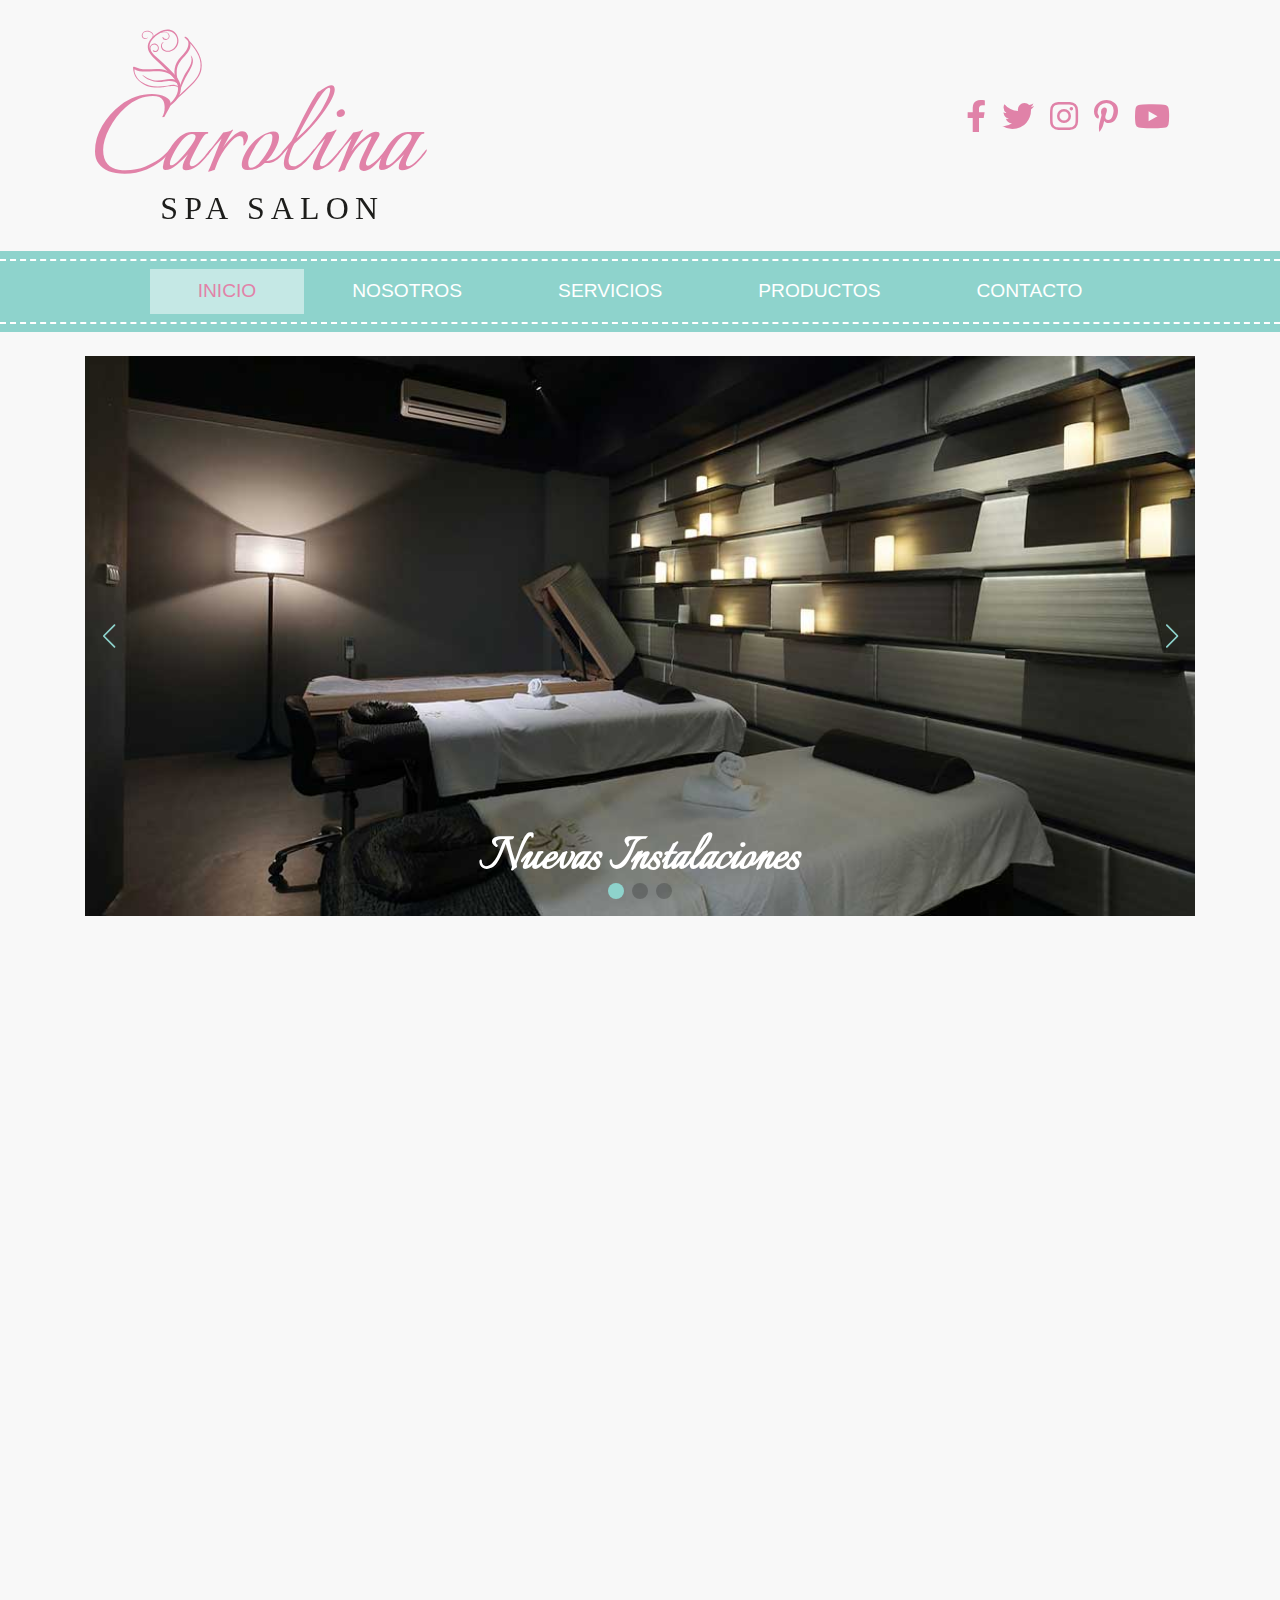
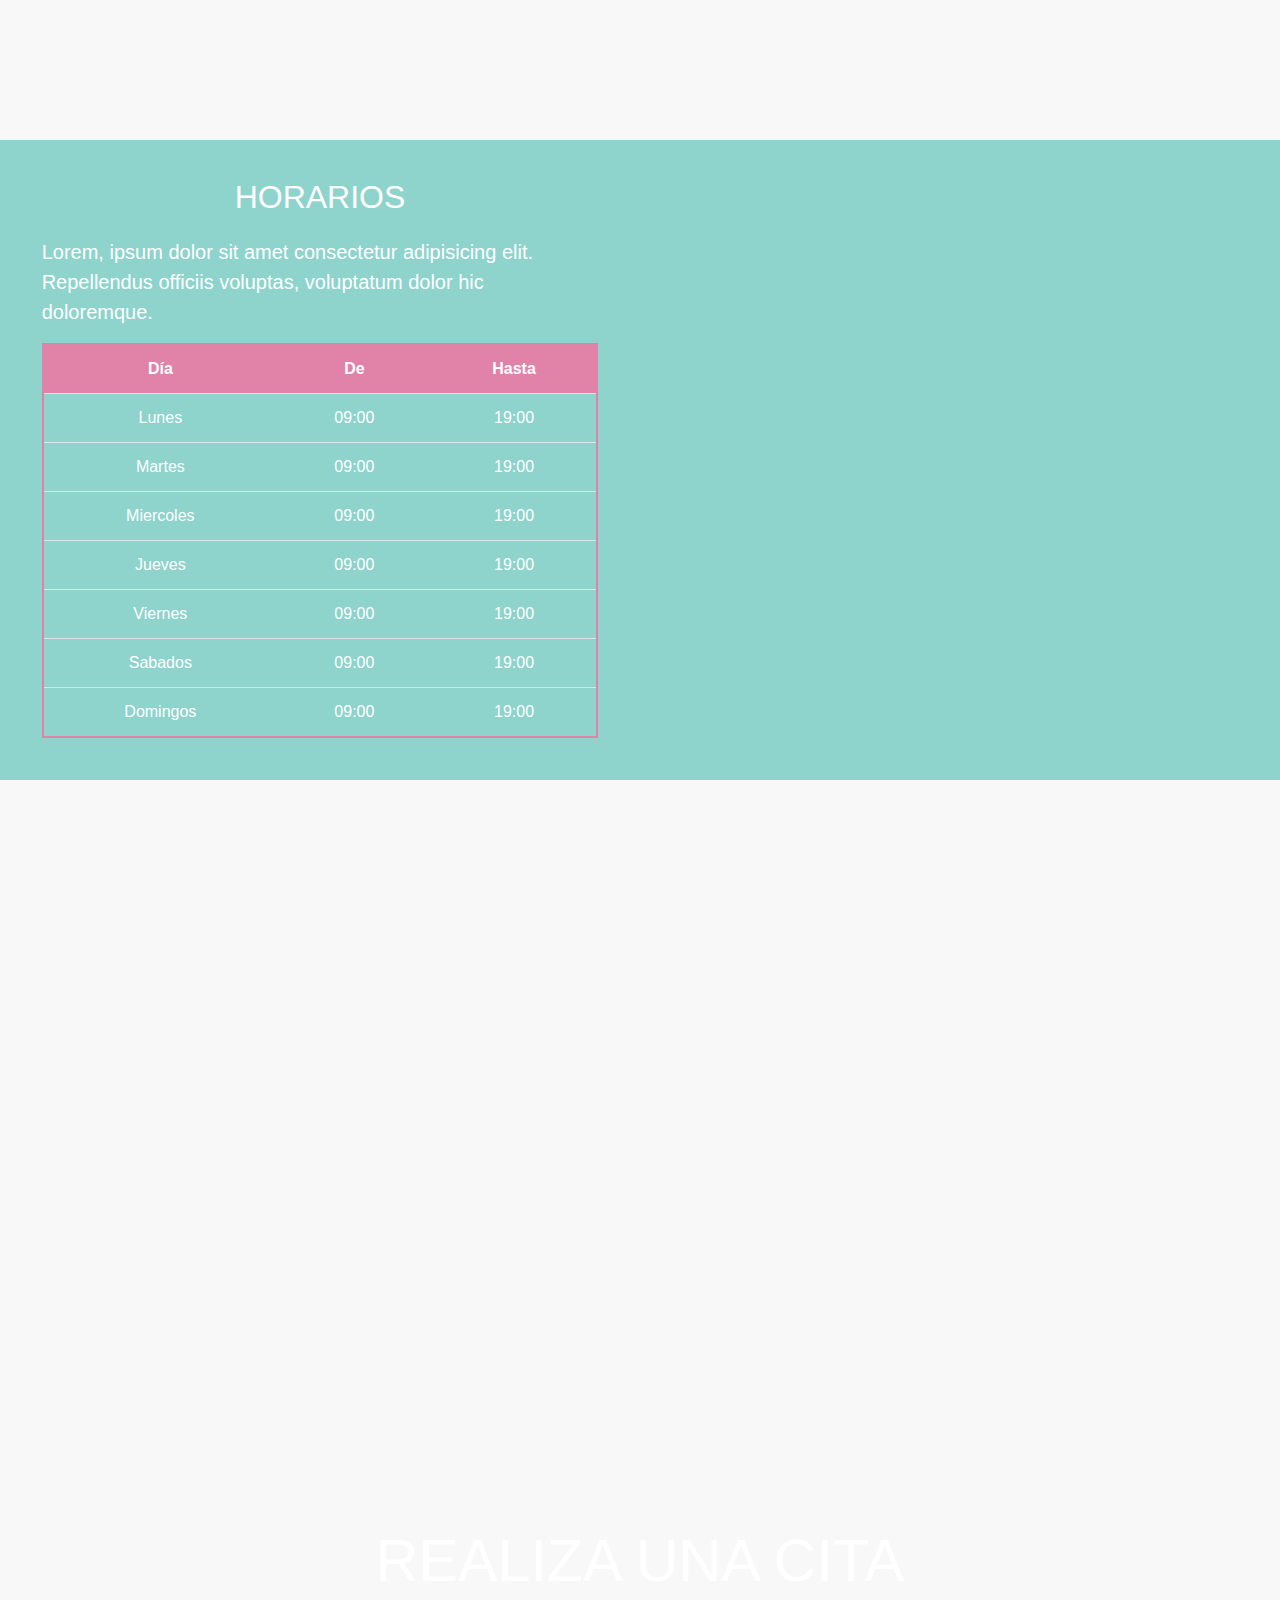
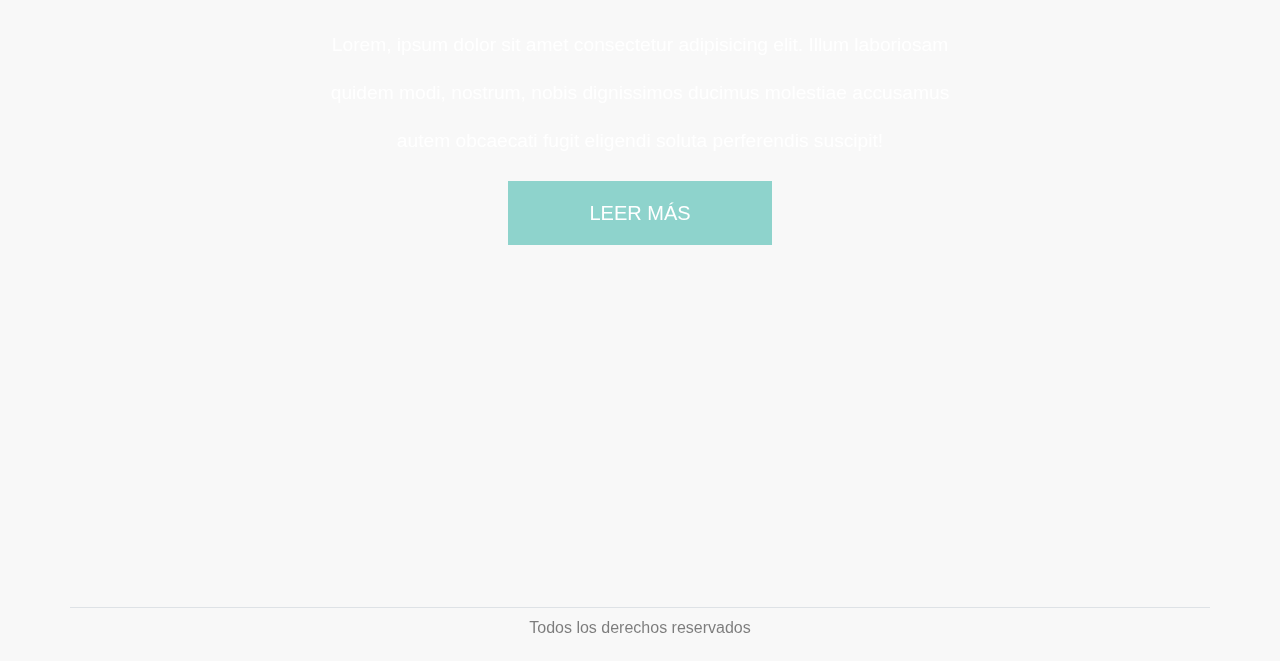
<file: index.html>
<!DOCTYPE html>
<html lang="en">
<head>
    <meta charset="UTF-8">
    <meta name="viewport" content="width=device-width, initial-scale=1.0">
    <!-- CARGANDO FUENTES DE GOOGLE -->
    <link href="https://fonts.googleapis.com/css?family=Italianno|Lato:400,700,900|Raleway:400,700,900" rel="stylesheet">
    <!-- CARGANDO BOOTSTRAP 4 -->
    <link rel="stylesheet" href="css/bootstrap.css">
    <!-- CARGANDO FONT AWESOME -->
    <link rel="stylesheet" href="fonts/css/all.min.css">
    <!-- CARGANDO SWIPER -->
    <link rel="stylesheet" href="css/swiper.min.css">
    <!-- CARGANDO AOS -->
    <link rel="stylesheet" href="css/aos.css">
    <!-- CARGANDO ESTILOS PROPIOS -->
    <link rel="stylesheet" href="css/estilos.css">
    <title>Carolina Spa</title>
</head>
<body>

    <!-- ENCABEZADO DE LA PÁGINA -->
    <header id="encabezado">
        <div class="container">
            <div class="row justify-content-lg-between align-items-lg-center">
                <div class="col-12 col-6 col-lg-4 my-4 text-center" data-aos="fade-right" data-aos-duration="1500">
                    <img src="images/logo.svg" alt="Logo del Sitio" class="img-fluid">
                </div>
                <div class="col-12 col-6 col-lg-3 my-3" data-aos="fade-left" data-aos-duration="1500">
                    <ul class="list-unstyled d-flex text-center justify-content-center iconosRedesSociales">
                        <li class="px-2"><a href="#"><i class="fab fa-2x fa-facebook-f"></i></a></li>
                        <li class="px-2"><a href="#"><i class="fab fa-2x fa-twitter"></i></a></li>
                        <li class="px-2"><a href="#"><i class="fab fa-2x fa-instagram"></i></a></li>
                        <li class="px-2"><a href="#"><i class="fab fa-2x fa-pinterest-p"></i></a></li>
                        <li class="px-2"><a href="#"><i class="fab fa-2x fa-youtube"></i></a></li>
                    </ul>
                </div>
            </div>
        </div>
    </header>

    <!-- MENU DE NAVEGACIÓN -->
    <section id="menuDeNavegacionPrincipal" class="bg-secondary py-2">
        <nav class="navbar navbar-expand-md navbar-dark bg-secondary">
            <button class="navbar-toggler d-md-none" type="button" data-toggle="collapse" data-target="#collapsibleNavId" aria-controls="collapsibleNavId"
                aria-expanded="false" aria-label="Toggle navigation">
                <span class="navbar-toggler-icon"></span>
            </button>
            <a class="navbar-brand d-md-none" href="#">Carolina Spa</a>
            <div class="collapse navbar-collapse justify-content-md-center align-items-md-center" id="collapsibleNavId">
                <ul class="list-unstyled text-center d-flex flex-column flex-md-row mb-0">
                    <li class="py-2 px-md-3 px-lg-5 text-uppercase active">
                        <a class="text-white" href="index.html">Inicio</a>
                    </li>
                    <li class="py-2 px-md-3 px-lg-5 text-uppercase">
                        <a class="text-white" href="nosotros.html">Nosotros</a>
                    </li>
                    <li class="py-2 px-md-3 px-lg-5 text-uppercase">
                        <a class="text-white" href="servicios.html">Servicios</a>
                    </li>
                    <li class="py-2 px-md-3 px-lg-5 text-uppercase">
                        <a class="text-white" href="productos.html">Productos</a>
                    </li>
                    <li class="py-2 px-md-3 px-lg-5 text-uppercase">
                        <a class="text-white" href="contacto.html">Contacto</a>
                    </li>
                </ul>
            </div>
        </nav>
    </section>

    <!-- SLIDE DE IMAGENES -->
    <section id="slideDeImagenes">
        <div class="container-lg">
            <div class="row justify-content-center my-4">
                <div class="col-12">
                    <!-- Slider main container -->
                    <div class="swiper-container">
                        <!-- Additional required wrapper -->
                        <div class="swiper-wrapper">
                            <!-- Slides -->
                            <div class="swiper-slide slide slide_01 d-flex justify-content-end align-items-center">
                                <div class="container h-100">
                                  <div class="row justify-content-center text-center align-items-end h-100">
                                    <div class="col-9 col-sm-11 col-md-12">
                                      <h3 class="display-4 font-weight-bold mb-5 mb-sm-4">Nuevas Instalaciones</h3>
                                    </div>
                                  </div>
                                </div> 
                            </div>
                            <div class="swiper-slide slide slide_02 d-flex justify-content-center align-items-center">
                                <div class="container h-100">
                                  <div class="row justify-content-center text-center align-items-end h-100">
                                    <div class="col-9 col-sm-11 col-md-12">
                                      <h3 class="display-4 font-weight-bold mb-5 mb-sm-4">Conoce Nuestros Servicios</h3>
                                    </div>
                                  </div>
                                </div> 
                            </div>
                            <div class="swiper-slide slide slide_03 d-flex justify-content-center align-items-center">
                                <div class="container h-100">
                                  <div class="row justify-content-center text-center align-items-end h-100">
                                    <div class="col-9 col-sm-11 col-md-12">
                                      <h3 class="display-4 font-weight-bold mb-5 mb-sm-4">Nuevo Sitio Web, 2x1 en Todos los Servicios</h3>
                                    </div>
                                  </div>
                                </div> 
                            </div>
                        </div>
                        <!-- If we need pagination -->
                        <div class="swiper-pagination"></div>

                        <!-- If we need navigation buttons -->
                        <div class="swiper-button-prev"></div>
                        <div class="swiper-button-next"></div>
                    </div>
                </div>
            </div>
        </div>
    </section>

    <!-- BIENVENIDO A NUESTRO SITIO WEB -->
    <section id="bienvenido" class="py-5">
        <div class="container">
            <div class="row">
                <div class="col-12 text-center" data-aos="flip-left" data-aos-duration="1000">
                    <h2 class="text-primary display-4 titulo">bienvenido a nuestro</h2>
                    <p class="text-dark display-4 font-weight-bold text-uppercase">sitio web</p>
                    <p class="text-black-50 leyenda">Te sentirás como nuevo(a) con nuestros masajistas profesionales.</p>
                </div>
            </div>
            <div class="row justify-content-center mt-3">

                <div class="col-12 col-sm-10 col-md-6 col-lg-4 mb-3"  data-aos="zoom-in-right" data-aos-duration="1500">
                    <div class="card">
                        <img class="card-img-top" src="images/servicio_01.jpg" alt="Servicio 1" class="img-fluid">
                        <div class="row justify-content-center text-center">
                            <div class="col-10">
                                <div class="card-body px-1">
                                    <h4 class="text-primary mb-0 d-block">
                                        conoce sobre
                                        <span class="font-weight-normal text-uppercase">
                                            Nosotros
                                        </span>
                                    </h4>
                                </div>
                                <div class="card-footer bg-primary">
                                    <a href="#" class="text-uppercase text-white lead font-weight-bolder">Leer más</a>
                                </div>
                            </div>
                        </div>
                    </div>
                </div>

                <div class="col-12 col-sm-10 col-md-6 col-lg-4 mb-3" data-aos="zoom-in" data-aos-duration="1600">
                    <div class="card">
                        <img class="card-img-top" src="images/servicio_02.jpg" alt="Servicio 1" class="img-fluid">
                        <div class="row justify-content-center text-center">
                            <div class="col-10">
                                <div class="card-body px-1">
                                    <h4 class="text-primary mb-0 d-block">
                                        nuestros
                                        <span class="font-weight-normal text-uppercase">
                                            Servicios
                                        </span>
                                    </h4>
                                </div>
                                <div class="card-footer bg-primary">
                                    <a href="#" class="text-uppercase text-white lead font-weight-bolder">Leer más</a>
                                </div>
                            </div>
                        </div>
                    </div>
                </div>

                <div class="col-12 col-sm-10 col-md-6 col-lg-4 mb-3"  data-aos="zoom-in-left" data-aos-duration="1700">
                    <div class="card">
                        <img class="card-img-top" src="images/servicio_03.jpg" alt="Servicio 1" class="img-fluid">
                        <div class="row justify-content-center text-center">
                            <div class="col-10">
                                <div class="card-body px-1">
                                    <h4 class="text-primary mb-0 d-block">
                                        visita nuestra
                                        <span class="font-weight-normal text-uppercase">
                                            Tienda
                                        </span>
                                    </h4>
                                </div>
                                <div class="card-footer bg-primary">
                                    <a href="#" class="text-uppercase text-white lead font-weight-bolder">Leer más</a>
                                </div>
                            </div>
                        </div>
                    </div>
                </div>

            </div>
        </div>
    </section>

    <!-- HORARIOS -->
    <section id="horarios" class="bg-secondary">
        <div class="container-fluid">
            <div class="row justify-content-center align-items-center">
                <div class="col-12 col-sm-10 col-md-6">
                    <div class="row justify-content-center text-white">
                        <div class="col-11">
                            <p class="titulo text-center mt-3">Horarios</p>
                            <p class="lead">Lorem, ipsum dolor sit amet consectetur adipisicing elit. Repellendus officiis voluptas, voluptatum dolor hic doloremque. </p>
                            <table class="table table-hover table-inverse text-center mb-4">
                                    <thead class="thead-inverse">
                                        <tr>
                                            <th>Día</th>
                                            <th>De</th>
                                            <th>Hasta</th>
                                        </tr>
                                    </thead>
                                    <tbody>
                                        <tr>
                                            <td>Lunes</td>
                                            <td>09:00</td>
                                            <td>19:00</td>
                                        </tr>
                                        <tr>
                                            <td>Martes</td>
                                            <td>09:00</td>
                                            <td>19:00</td>
                                        </tr>
                                        <tr>
                                            <td>Miercoles</td>
                                            <td>09:00</td>
                                            <td>19:00</td>
                                        </tr>
                                        <tr>
                                            <td>Jueves</td>
                                            <td>09:00</td>
                                            <td>19:00</td>
                                        </tr>
                                        <tr>
                                            <td>Viernes</td>
                                            <td>09:00</td>
                                            <td>19:00</td>
                                        </tr>
                                        <tr>
                                            <td>Sabados</td>
                                            <td>09:00</td>
                                            <td>19:00</td>
                                        </tr>
                                        <tr>
                                            <td>Domingos</td>
                                            <td>09:00</td>
                                            <td>19:00</td>
                                        </tr>
                                    </tbody>
                            </table>
                        </div>
                    </div>
                </div>
                <div class="col-12 col-md-6 bg-imagen">
                    <div class="parallax" data-parallax-image="images/bg_horarios.jpg"></div>
                </div>
            </div>
        </div>
    </section>

    <!-- PRODUCTOS -->
    <section id="productos" class="mt-5">
        <div class="container">
            <div class="row text-center justify-content-center">
                <div class="col-12"  data-aos="flip-up" data-aos-duration="1000">
                    <h2 class="h1 text-primary">nuestros</h2>
                    <p class="subTitulo">Productos</p>
                </div>
            </div>
            <div class="row justify-content-center">

                <div class="col-12 col-sm-10 col-md-6 col-lg-3 mb-4"  data-aos="flip-right" data-aos-duration="1500">
                    <a href="#">
                        <div class="card">
                            <img class="card-img-top" src="images/producto_mini_01.jpg" alt="Producto 1" class="img-fluid">
                            <div class="card-body pb-0">
                                <p class="nombreProducto text-uppercase text-center">Producto 1</p>
                                <p class="text-dark text-uppercase descripcion">Lorem ipsum dolor sit amet consectetur adipisicing elit. Repellat, aliquam rem odio culpa impedit officiis.</p>
                                <p class="text-black-50 precio text-center">$25</p>
                            </div>
                        </div>
                    </a>
                </div>

                <div class="col-12 col-sm-10 col-md-6 col-lg-3 mb-4"  data-aos="flip-right" data-aos-duration="1500">
                    <a href="#">
                        <div class="card">
                            <img class="card-img-top" src="images/producto_mini_02.jpg" alt="Producto 2" class="img-fluid">
                            <div class="card-body pb-0">
                                <p class="nombreProducto text-uppercase text-center">Producto 2</p>
                                <p class="text-dark text-uppercase descripcion">Lorem ipsum dolor sit amet consectetur adipisicing elit. Repellat, aliquam rem odio culpa impedit officiis.</p>
                                <p class="text-black-50 precio text-center">$25</p>
                            </div>
                        </div>
                    </a>
                </div>

                <div class="col-12 col-sm-10 col-md-6 col-lg-3 mb-4"  data-aos="flip-right" data-aos-duration="1500">
                    <a href="#">
                        <div class="card">
                            <img class="card-img-top" src="images/producto_mini_03.jpg" alt="Producto 3" class="img-fluid">
                            <div class="card-body pb-0">
                                <p class="nombreProducto text-uppercase text-center">Producto 3</p>
                                <p class="text-dark text-uppercase descripcion">Lorem ipsum dolor sit amet consectetur adipisicing elit. Repellat, aliquam rem odio culpa impedit officiis.</p>
                                <p class="text-black-50 precio text-center">$25</p>
                            </div>
                        </div>
                    </a>
                </div>

                <div class="col-12 col-sm-10 col-md-6 col-lg-3 mb-4"  data-aos="flip-right" data-aos-duration="1500">
                    <a href="#">
                        <div class="card">
                            <img class="card-img-top" src="images/producto_mini_04.jpg" alt="Producto 4" class="img-fluid">
                            <div class="card-body pb-0">
                                <p class="nombreProducto text-uppercase text-center">Producto 4</p>
                                <p class="text-dark text-uppercase descripcion">Lorem ipsum dolor sit amet consectetur adipisicing elit. Repellat, aliquam rem odio culpa impedit officiis.</p>
                                <p class="text-black-50 precio text-center">$25</p>
                            </div>
                        </div>
                    </a>
                </div>

            </div>
            <div class="row justify-content-end my-1"  data-aos="fade-right" data-aos-duration="1000">
                <div class="col-10 text-right">
                    <a href="productos.html" class="btn btn-primary text-white">Más Productos<i class="fas fa-plus-circle pl-2 fa-1x"></i></a>
                </div>
            </div>
        </div>
    </section>

    <!-- REALIZA UNA CITA -->
    <section id="realizaUnaCita" class="mt-4">
        <div class="parallax" data-parallax-image="images/bg_citas.jpg"></div>
        <div class="container h-100">
            <div class="row text-center justify-content-center align-items-center h-100">
                <div class="col-11 col-sm-10 col-md-8 col-lg-7 text-white">
                    <p class="titulo text-uppercase">Realiza una Cita</p>
                    <p class="contenido">Lorem, ipsum dolor sit amet consectetur adipisicing elit. Illum laboriosam quidem modi, nostrum, nobis dignissimos ducimus molestiae accusamus autem obcaecati fugit eligendi soluta perferendis suscipit!</p>
                    <a href="#" class="btn btn-secondary btn-lg text-white px-8 py-3 text-uppercase">Leer más</a>
                </div>
            </div>
        </div>
    </section>

    <!-- PIE DE PÁGINA -->
    <footer id="pieDePagina">
        <div class="container">
            <div class="row pt-5 pb-2">
                <div class="col-12 col-md-4"  data-aos="zoom-in-up" data-aos-duration="1500">
                    <p class="titulo">Nosotros</p>
                    <p>Lorem ipsum dolor sit amet consectetur adipisicing elit. Commodi dolor cum ea possimus facere consequuntur rem praesentium quasi, natus iure!</p>
                </div>
                <div class="col-12 col-sm-6 col-md-4 text-center"  data-aos="zoom-in-up" data-aos-duration="1500">
                    <p class="titulo">Horario</p>
                    <p>Lun-Vie: 9 AM - 7PM</p>
                    <p>Sábado: 10 AM - 2PM</p>
                    <p>Domingo: Cerrado</p>
                </div>
                <div class="col-12 col-sm-6 col-md-4 text-center"  data-aos="zoom-in-up" data-aos-duration="1500">
                    <p class="titulo">Contacto</p>
                    <p>San Miguel de Tucumán, Lamadrid 1900</p>
                    <p>Tucumán, Argentina</p>
                    <ul class="list-unstyled d-flex text-center justify-content-center iconosRedesSociales">
                        <li class="px-2"><a href="#"><i class="fab fa-2x fa-facebook-f"></i></a></li>
                        <li class="px-2"><a href="#"><i class="fab fa-2x fa-twitter"></i></a></li>
                        <li class="px-2"><a href="#"><i class="fab fa-2x fa-instagram"></i></a></li>
                        <li class="px-2"><a href="#"><i class="fab fa-2x fa-pinterest-p"></i></a></li>
                        <li class="px-2"><a href="#"><i class="fab fa-2x fa-youtube"></i></a></li>
                    </ul>
                </div>
            </div>
            <div class="row border-top">
                <div class="col-12 text-center">
                    <p class="text-black-50 pt-2">Todos los derechos reservados</p>
                </div>
            </div>
        </div>
    </footer>

    <!-- CARGANDO JQUERY -->
    <script src="js/jquery-3.4.1.slim.min.js"></script>
    <!-- CARGANDO POPPER -->
    <script src="js/popper.min.js"></script>
    <!-- CARGANDO BOOTSTRAP 4 -->
    <script src="js/bootstrap.js"></script>
    <!-- CARGANDO AOS - PARA LAS ANIMACIONES -->
    <script src="js/aos.js"></script>
    <!-- CARGANDO UNIVERSAL PARALLAX -->
    <script src="js/universal-parallax.min.js"></script>
    <!-- CARGANDO SWIPER -->
    <script src="js/swiper.min.js"></script>
    <!-- CARGANDO JS PROPIOS -->
    <script src="js/script.js"></script>
</body>
</html>
</file>
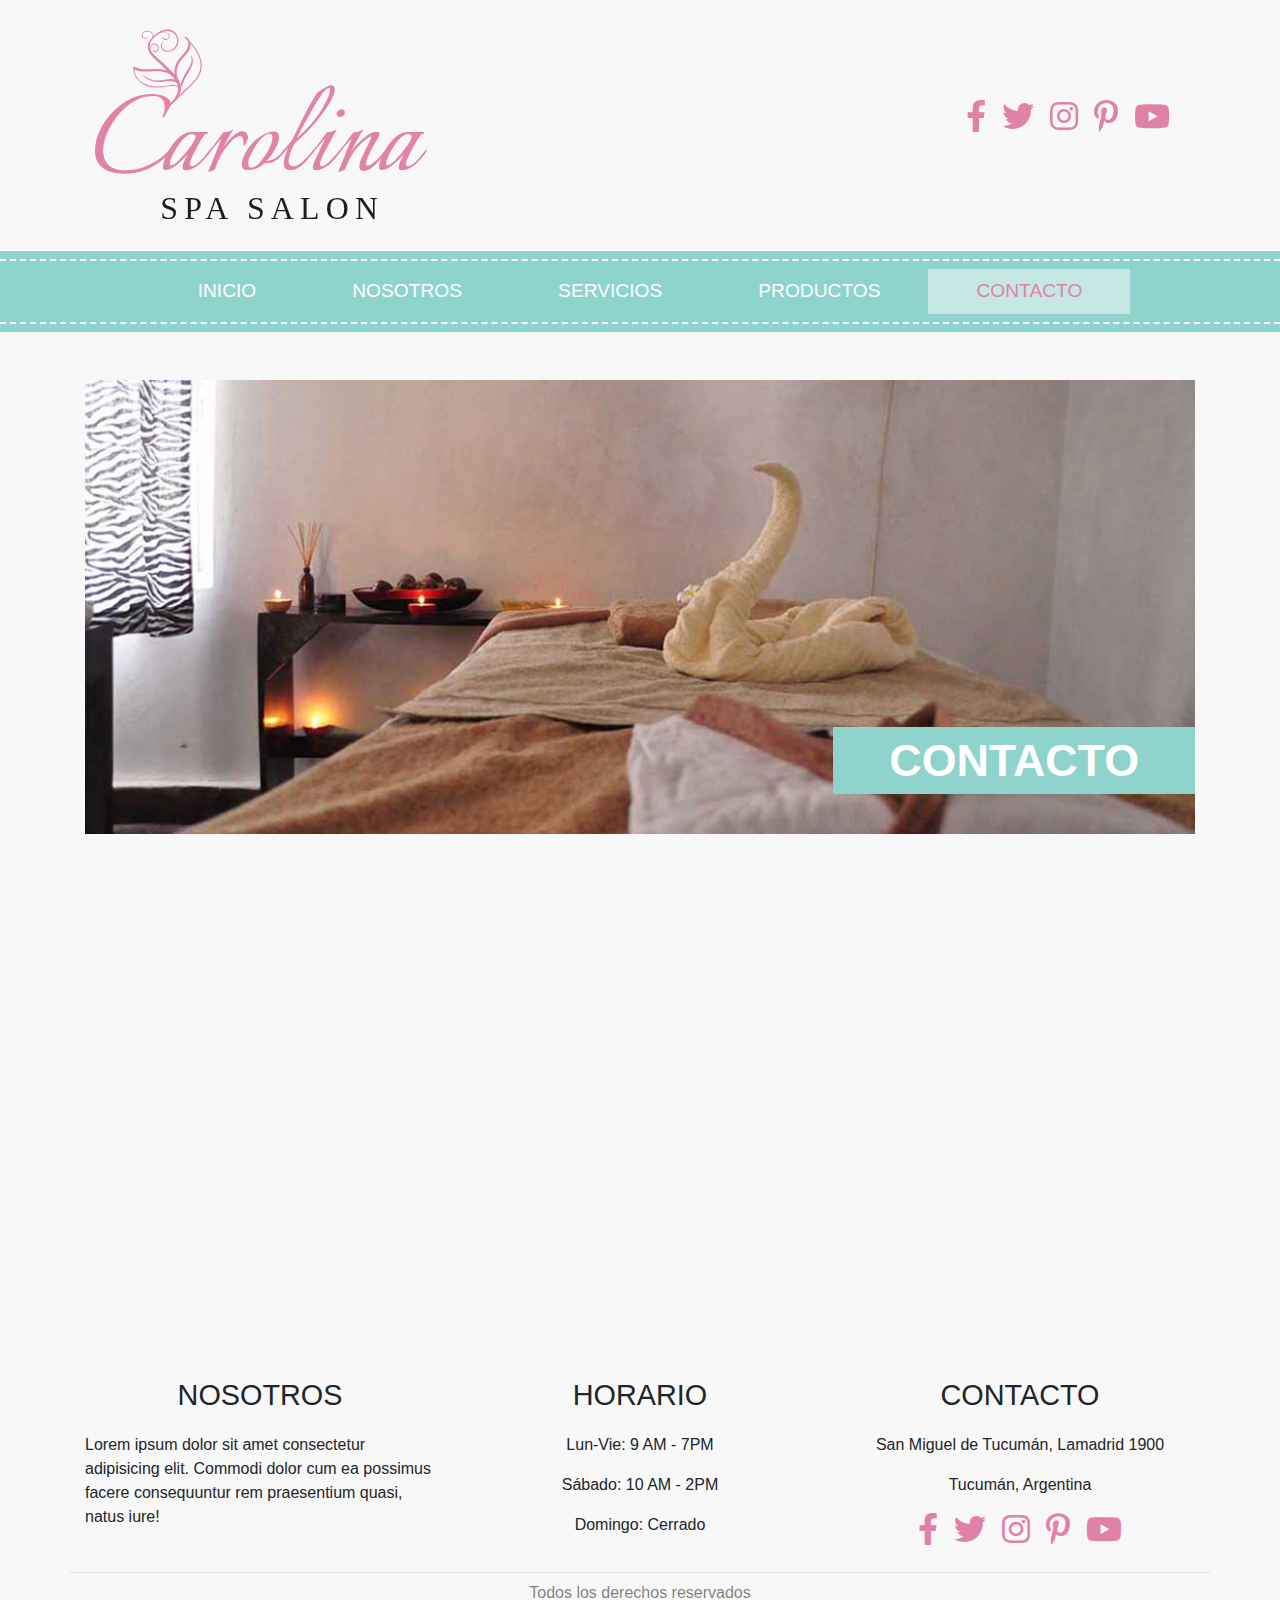
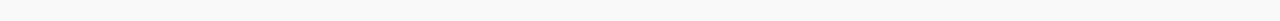
<file: contacto.html>
<!DOCTYPE html>
<html lang="en">
<head>
    <meta charset="UTF-8">
    <meta name="viewport" content="width=device-width, initial-scale=1.0">
    <!-- CARGANDO FUENTES DE GOOGLE -->
    <link href="https://fonts.googleapis.com/css?family=Italianno|Lato:400,700,900|Raleway:400,700,900" rel="stylesheet">
    <!-- CARGANDO BOOTSTRAP 4 -->
    <link rel="stylesheet" href="css/bootstrap.css">
    <!-- CARGANDO FONT AWESOME -->
    <link rel="stylesheet" href="fonts/css/all.min.css">
    <!-- CARGANDO SWIPER -->
    <link rel="stylesheet" href="css/swiper.min.css">
    <!-- CARGANDO AOS -->
    <link rel="stylesheet" href="css/aos.css">
    <!-- CARGANDO ESTILOS PROPIOS -->
    <link rel="stylesheet" href="css/estilos.css">
    <title>Carolina Spa | Contacto</title>
</head>
<body>

    <!-- ENCABEZADO DE LA PÁGINA -->
    <header id="encabezado">
        <div class="container">
            <div class="row justify-content-lg-between align-items-lg-center">
                <div class="col-12 col-6 col-lg-4 my-4 text-center" data-aos="fade-right" data-aos-duration="1500">
                    <img src="images/logo.svg" alt="Logo del Sitio" class="img-fluid">
                </div>
                <div class="col-12 col-6 col-lg-3 my-3" data-aos="fade-left" data-aos-duration="1500">
                    <ul class="list-unstyled d-flex text-center justify-content-center iconosRedesSociales">
                        <li class="px-2"><a href="#"><i class="fab fa-2x fa-facebook-f"></i></a></li>
                        <li class="px-2"><a href="#"><i class="fab fa-2x fa-twitter"></i></a></li>
                        <li class="px-2"><a href="#"><i class="fab fa-2x fa-instagram"></i></a></li>
                        <li class="px-2"><a href="#"><i class="fab fa-2x fa-pinterest-p"></i></a></li>
                        <li class="px-2"><a href="#"><i class="fab fa-2x fa-youtube"></i></a></li>
                    </ul>
                </div>
            </div>
        </div>
    </header>

    <!-- MENU DE NAVEGACIÓN -->
    <section id="menuDeNavegacionPrincipal" class="bg-secondary py-2">
        <nav class="navbar navbar-expand-md navbar-dark bg-secondary">
            <button class="navbar-toggler d-md-none" type="button" data-toggle="collapse" data-target="#collapsibleNavId" aria-controls="collapsibleNavId"
                aria-expanded="false" aria-label="Toggle navigation">
                <span class="navbar-toggler-icon"></span>
            </button>
            <a class="navbar-brand d-md-none" href="#">Carolina Spa</a>
            <div class="collapse navbar-collapse justify-content-md-center align-items-md-center" id="collapsibleNavId">
                <ul class="list-unstyled text-center d-flex flex-column flex-md-row mb-0">
                    <li class="py-2 px-md-3 px-lg-5 text-uppercase">
                        <a class="text-white" href="index.html">Inicio</a>
                    </li>
                    <li class="py-2 px-md-3 px-lg-5 text-uppercase">
                        <a class="text-white" href="nosotros.html">Nosotros</a>
                    </li>
                    <li class="py-2 px-md-3 px-lg-5 text-uppercase">
                        <a class="text-white" href="servicios.html">Servicios</a>
                    </li>
                    <li class="py-2 px-md-3 px-lg-5 text-uppercase">
                        <a class="text-white" href="productos.html">Productos</a>
                    </li>
                    <li class="py-2 px-md-3 px-lg-5 text-uppercase active">
                        <a class="text-white" href="contacto.html">Contacto</a>
                    </li>
                </ul>
            </div>
        </nav>
    </section>

    <!-- CONTENIDO PRODUCTOS -->
    <section id="paginaContactoHero" class="mt-5">
        <div class="container">
            <div class="row no-gutters">
                <div class="col-12" data-aos="flip-left" data-aos-duration="1100">
                    <img src="images/contacto.jpg" alt="Imagen Contacto" class="img-fluid">
                    <div class="bloqueInformacion bg-secondary" data-aos="zoom-in" data-aos-duration="1600">
                        <p class="mb-0 px-6 d-none d-md-block">Contacto</p>
                    </div>
                </div>
                <div class="col-12 mt-md-4">
                    <h2 class="titulo d-md-none text-center pt-3">Contacto</h2>
                </div>
            </div>
            <div class="row no-gutters justify-content-center">
                <div class="col-12 col-lg-8">
                    <form action="" id="formularioContacto" class="formulario mt-2" data-aos="flip-up" data-aos-duration="1800">

                            <div class="form-group">
                              <label for="nombre">Nombre</label>
                              <input type="text" class="form-control" name="nombre" id="nombre" placeholder="Ingrese su nombre">
                            </div>

                            <div class="form-group">
                              <label for="email">Email</label>
                              <input type="email" name="email" id="email" class="form-control" placeholder="Ingrese su email">
                            </div>

                            <div class="form-group">
                                <label for="mensaje">Mensaje</label>
                                <textarea name="mensaje" id="mensaje" rows="7" class="form-control" placeholder="Ingrese su mensaje"></textarea>
                            </div>

                            <div class="form-group mb-0 text-right">
                                <a href="" class="btn btn-secondary btn-block text-white">Enviar</a>
                            </div>

                    </form>
                </div>
            </div>
        </div>
    </section>  

    <!-- PIE DE PÁGINA -->
    <footer id="pieDePagina">
        <div class="container">
            <div class="row pt-5 pb-2">
                <div class="col-12 col-md-4">
                    <p class="titulo">Nosotros</p>
                    <p>Lorem ipsum dolor sit amet consectetur adipisicing elit. Commodi dolor cum ea possimus facere consequuntur rem praesentium quasi, natus iure!</p>
                </div>
                <div class="col-12 col-sm-6 col-md-4 text-center">
                    <p class="titulo">Horario</p>
                    <p>Lun-Vie: 9 AM - 7PM</p>
                    <p>Sábado: 10 AM - 2PM</p>
                    <p>Domingo: Cerrado</p>
                </div>
                <div class="col-12 col-sm-6 col-md-4 text-center">
                    <p class="titulo">Contacto</p>
                    <p>San Miguel de Tucumán, Lamadrid 1900</p>
                    <p>Tucumán, Argentina</p>
                    <ul class="list-unstyled d-flex text-center justify-content-center iconosRedesSociales">
                        <li class="px-2"><a href="#"><i class="fab fa-2x fa-facebook-f"></i></a></li>
                        <li class="px-2"><a href="#"><i class="fab fa-2x fa-twitter"></i></a></li>
                        <li class="px-2"><a href="#"><i class="fab fa-2x fa-instagram"></i></a></li>
                        <li class="px-2"><a href="#"><i class="fab fa-2x fa-pinterest-p"></i></a></li>
                        <li class="px-2"><a href="#"><i class="fab fa-2x fa-youtube"></i></a></li>
                    </ul>
                </div>
            </div>
            <div class="row border-top">
                <div class="col-12 text-center">
                    <p class="text-black-50 pt-2">Todos los derechos reservados</p>
                </div>
            </div>
        </div>
    </footer>

    <!-- CARGANDO JQUERY -->
    <script src="js/jquery-3.4.1.slim.min.js"></script>
    <!-- CARGANDO POPPER -->
    <script src="js/popper.min.js"></script>
    <!-- CARGANDO BOOTSTRAP 4 -->
    <script src="js/bootstrap.js"></script>
    <!-- CARGANDO AOS - PARA LAS ANIMACIONES -->
    <script src="js/aos.js"></script>
    <!-- CARGANDO UNIVERSAL PARALLAX -->
    <script src="js/universal-parallax.min.js"></script>
    <!-- CARGANDO SWIPER -->
    <script src="js/swiper.min.js"></script>
    <!-- CARGANDO JS PROPIOS -->
    <script src="js/script.js"></script>
</body>
</html>
</file>
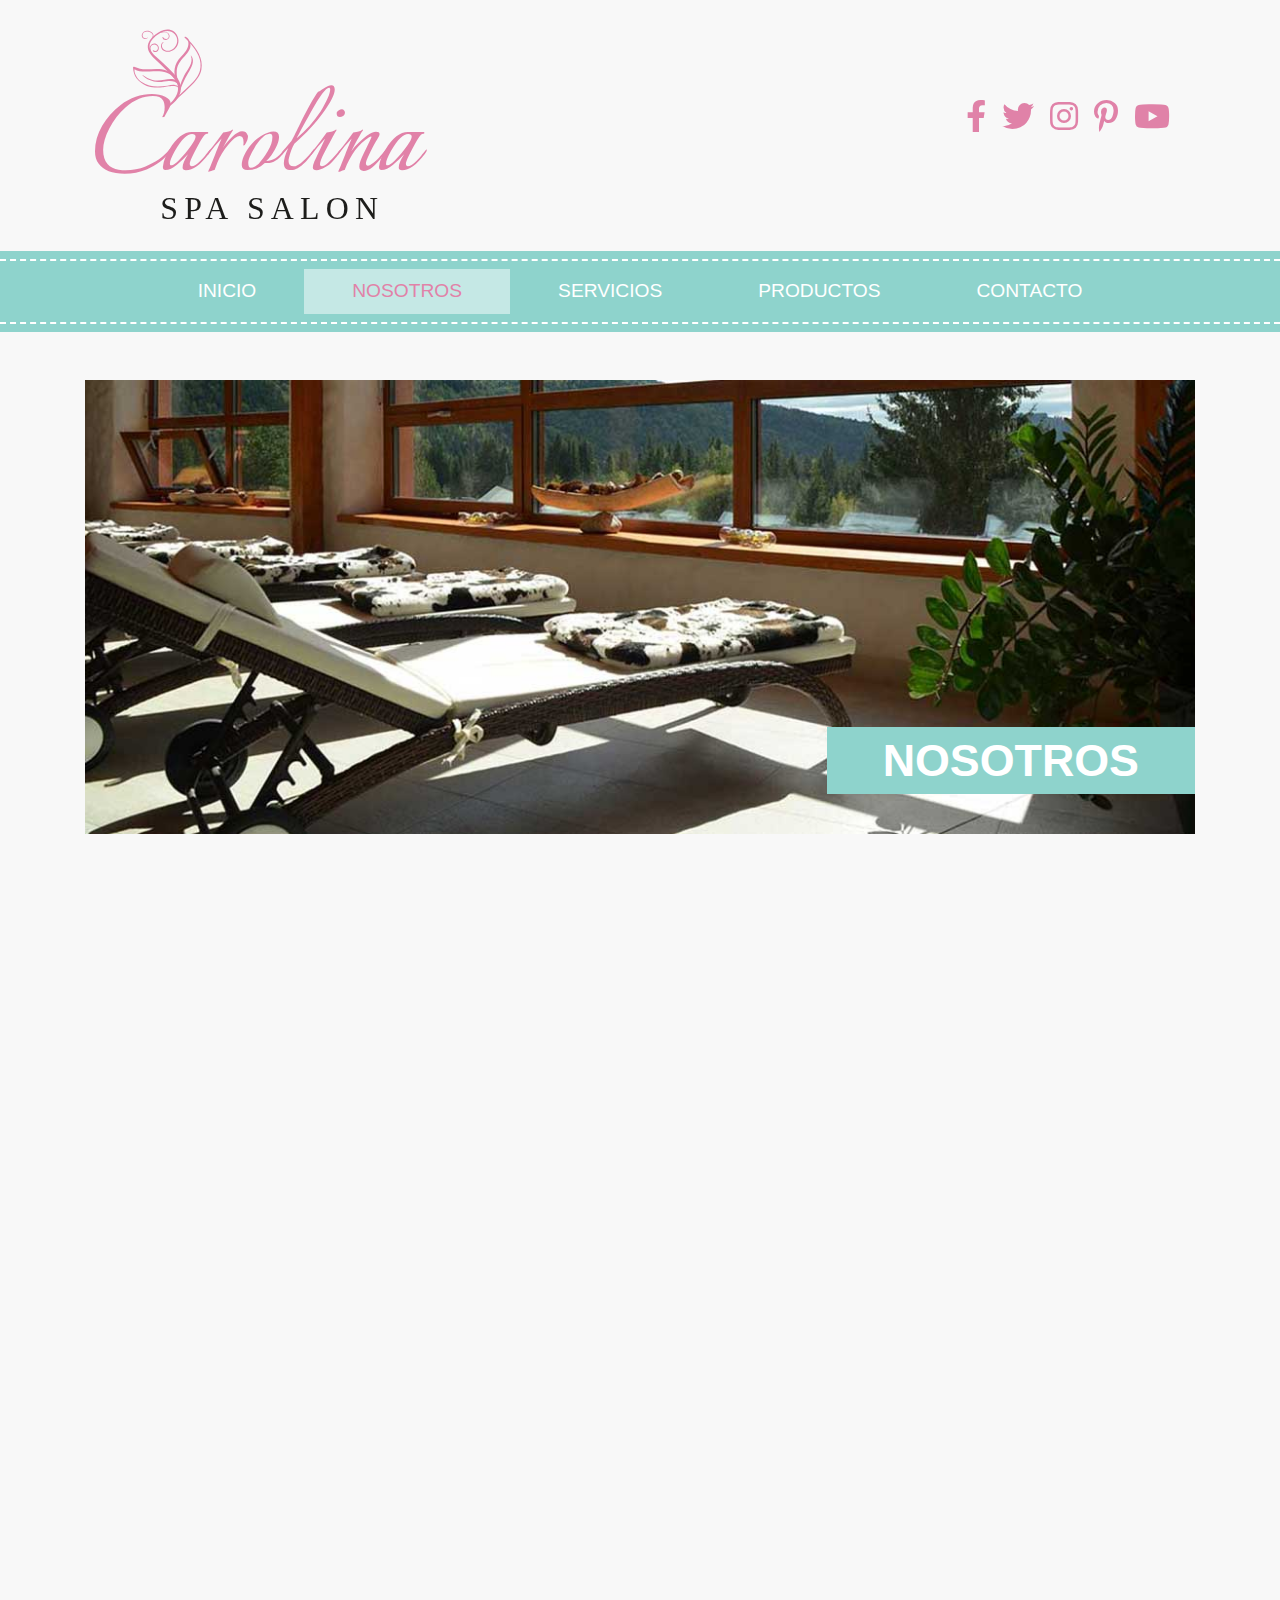
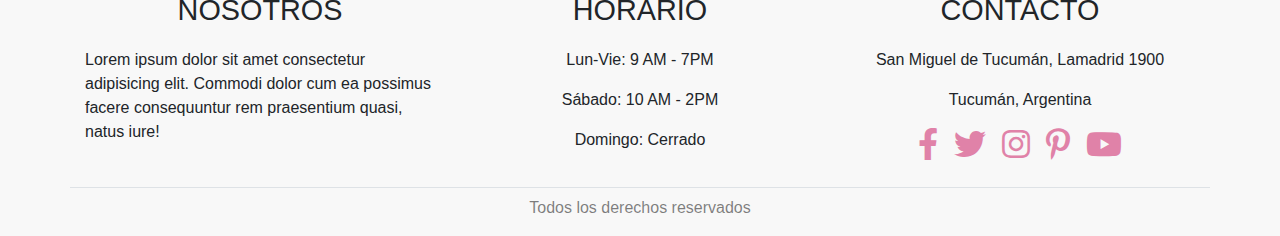
<file: nosotros.html>
<!DOCTYPE html>
<html lang="en">
<head>
    <meta charset="UTF-8">
    <meta name="viewport" content="width=device-width, initial-scale=1.0">
    <!-- CARGANDO FUENTES DE GOOGLE -->
    <link href="https://fonts.googleapis.com/css?family=Italianno|Lato:400,700,900|Raleway:400,700,900" rel="stylesheet">
    <!-- CARGANDO BOOTSTRAP 4 -->
    <link rel="stylesheet" href="css/bootstrap.css">
    <!-- CARGANDO FONT AWESOME -->
    <link rel="stylesheet" href="fonts/css/all.min.css">
    <!-- CARGANDO SWIPER -->
    <link rel="stylesheet" href="css/swiper.min.css">
    <!-- CARGANDO AOS -->
    <link rel="stylesheet" href="css/aos.css">
    <!-- CARGANDO ESTILOS PROPIOS -->
    <link rel="stylesheet" href="css/estilos.css">
    <title>Carolina Spa | Nosotros</title>
</head>
<body>

    <!-- ENCABEZADO DE LA PÁGINA -->
    <header id="encabezado">
        <div class="container">
            <div class="row justify-content-lg-between align-items-lg-center">
                <div class="col-12 col-6 col-lg-4 my-4 text-center" data-aos="fade-right" data-aos-duration="1500">
                    <img src="images/logo.svg" alt="Logo del Sitio" class="img-fluid">
                </div>
                <div class="col-12 col-6 col-lg-3 my-3" data-aos="fade-left" data-aos-duration="1500">
                    <ul class="list-unstyled d-flex text-center justify-content-center iconosRedesSociales">
                        <li class="px-2"><a href="#"><i class="fab fa-2x fa-facebook-f"></i></a></li>
                        <li class="px-2"><a href="#"><i class="fab fa-2x fa-twitter"></i></a></li>
                        <li class="px-2"><a href="#"><i class="fab fa-2x fa-instagram"></i></a></li>
                        <li class="px-2"><a href="#"><i class="fab fa-2x fa-pinterest-p"></i></a></li>
                        <li class="px-2"><a href="#"><i class="fab fa-2x fa-youtube"></i></a></li>
                    </ul>
                </div>
            </div>
        </div>
    </header>

    <!-- MENU DE NAVEGACIÓN -->
    <section id="menuDeNavegacionPrincipal" class="bg-secondary py-2">
        <nav class="navbar navbar-expand-md navbar-dark bg-secondary">
            <button class="navbar-toggler d-md-none" type="button" data-toggle="collapse" data-target="#collapsibleNavId" aria-controls="collapsibleNavId"
                aria-expanded="false" aria-label="Toggle navigation">
                <span class="navbar-toggler-icon"></span>
            </button>
            <a class="navbar-brand d-md-none" href="#">Carolina Spa</a>
            <div class="collapse navbar-collapse justify-content-md-center align-items-md-center" id="collapsibleNavId">
                <ul class="list-unstyled text-center d-flex flex-column flex-md-row mb-0">
                    <li class="py-2 px-md-3 px-lg-5 text-uppercase">
                        <a class="text-white" href="index.html">Inicio</a>
                    </li>
                    <li class="py-2 px-md-3 px-lg-5 text-uppercase active">
                        <a class="text-white" href="nosotros.html">Nosotros</a>
                    </li>
                    <li class="py-2 px-md-3 px-lg-5 text-uppercase">
                        <a class="text-white" href="servicios.html">Servicios</a>
                    </li>
                    <li class="py-2 px-md-3 px-lg-5 text-uppercase">
                        <a class="text-white" href="productos.html">Productos</a>
                    </li>
                    <li class="py-2 px-md-3 px-lg-5 text-uppercase">
                        <a class="text-white" href="contacto.html">Contacto</a>
                    </li>
                </ul>
            </div>
        </nav>
    </section>

    <!-- CONTENIDO NOSOTROS -->
    <section id="paginaNosotrosHero" class="mt-5">
        <div class="container">
            <div class="row no-gutters">
                <div class="col-12" data-aos="flip-left" data-aos-duration="1100">
                    <img src="images/nosotros.jpg" alt="Imagen de Nosotros" class="img-fluid">
                    <div class="bloqueInformacion bg-secondary" data-aos="zoom-in" data-aos-duration="1600">
                        <p class="mb-0 px-6 d-none d-md-block">Nosotros</p>
                    </div>
                </div>
            </div>
            <div class="row no-gutters">
                <div class="col-12 col-lg-8">
                    <div class="row no-gutters">
                        <div class="col-12 mt-md-4" data-aos="zoom-in-right" data-aos-duration="2000">
                            <h2 class="titulo d-md-none text-center pt-3">Nosotros</h2>
                            <p class="contenido pr-3">Lorem ipsum dolor sit amet, consectetur adipisicing elit. Dignissimos non quasi placeat. Voluptatem est ad reprehenderit cumque beatae facere, sed adipisci ipsa dolorum asperiores Lorem ipsum dolor sit amet consectetur, adipisicing elit. Delectus eos tenetur ad tempora quasi recusandae enim consequuntur totam atque laudantium? necessitatibus iure tempore ea! Nostrum libero, asperiores aut dignissimos vel quaerat?</p>
                            <p class="contenido pr-3">Lorem ipsum dolor sit amet consectetur adipisicing elit. Error labore at pariatur? Blanditiis commodi dolorum minima illo, eaque quaerat doloremque?Lorem ipsum dolor sit, amet consectetur adipisicing elit. Dicta vero nisi placeat ad, veritatis cum ducimus quis eligendi eius ipsa perspiciatis dolores totam amet, rerum rem.</p>
                        </div>
                        <div class="col-12 text-center my-4 my-md-5" data-aos="zoom-in" data-aos-duration="2000">
                            <h3 class="h1 text-primary">conoce nuestras</h3>
                            <p class="subTitulo">Instalaciones</p>
                        </div>
                        <div class="row justify-content-center text-center">

                            <div class="col-12 col-md-4 mb-4 mb-md-0">
                                <a href="" data-toggle="modal" data-target="#modal1">
                                    <img src="images/galeria_mini_01.jpg" alt="Imagen 1" class="img-fluid" data-aos="flip-down" data-aos-duration="2000">
                                </a>
                                <!-- Modal -->
                                <div class="modal fade show" id="modal1" tabindex="-1" role="dialog" aria-labelledby="Imagen 1">
                                    <div class="modal-dialog modal-lg" role="document">
                                        <div class="modal-content">
                                            <div class="modal-body">
                                                <img src="images/galeria_grande_01.jpg" class="img-fluid">
                                            </div><!--modal-body-->
                                        </div><!--modal-content-->
                                    </div><!--modal-dialog-->
                                </div>
                            </div>

                            <div class="col-12 col-md-4 mb-4 mb-md-0">
                                <a href="" data-toggle="modal" data-target="#modal2">
                                    <img src="images/galeria_mini_02.jpg" alt="Imagen 2" class="img-fluid" data-aos="flip-down" data-aos-duration="2000">
                                </a>
                                <!-- Modal -->
                                <div class="modal fade show" id="modal2" tabindex="-1" role="dialog" aria-labelledby="Imagen 2">
                                    <div class="modal-dialog modal-lg" role="document">
                                        <div class="modal-content">
                                            <div class="modal-body">
                                                <img src="images/galeria_grande_02.jpg" class="img-fluid">
                                            </div><!--modal-body-->
                                        </div><!--modal-content-->
                                    </div><!--modal-dialog-->
                                </div>
                            </div>

                            <div class="col-12 col-md-4 mb-4 mb-md-0">
                                <a href="" data-toggle="modal" data-target="#modal3">
                                    <img src="images/galeria_mini_03.jpg" alt="Imagen 3" class="img-fluid" data-aos="flip-down" data-aos-duration="2000">
                                </a>
                                <!-- Modal -->
                                <div class="modal fade show" id="modal3" tabindex="-1" role="dialog" aria-labelledby="Imagen 3">
                                    <div class="modal-dialog modal-lg" role="document">
                                        <div class="modal-content">
                                            <div class="modal-body">
                                                <img src="images/galeria_grande_03.jpg" class="img-fluid">
                                            </div><!--modal-body-->
                                        </div><!--modal-content-->
                                    </div><!--modal-dialog-->
                                </div>
                            </div>

                        </div>
                    </div>
                </div>
                <div class="col-12 col-lg-4 bg-secondary text-white px-2 mt-4" data-aos="zoom-in-left" data-aos-duration="2000">
                    <p class="horario text-center mt-3">Horarios</p>
                    <p class="lead text-center">Lorem, ipsum dolor sit amet consectetur adipisicing elit. Repellendus officiis voluptas, voluptatum dolor hic doloremque. </p>
                    <table class="table table-hover table-inverse text-center mb-4 text-white">
                        <thead class="thead-inverse">
                            <tr>
                                <th>Día</th>
                                <th>De</th>
                                <th>Hasta</th>
                            </tr>
                        </thead>
                        <tbody>
                            <tr>
                                <td>Lunes</td>
                                <td>09:00</td>
                                <td>19:00</td>
                            </tr>
                            <tr>
                                <td>Martes</td>
                                <td>09:00</td>
                                <td>19:00</td>
                            </tr>
                            <tr>
                                <td>Miercoles</td>
                                <td>09:00</td>
                                <td>19:00</td>
                            </tr>
                            <tr>
                                <td>Jueves</td>
                                <td>09:00</td>
                                <td>19:00</td>
                            </tr>
                            <tr>
                                <td>Viernes</td>
                                <td>09:00</td>
                                <td>19:00</td>
                            </tr>
                            <tr>
                                <td>Sabados</td>
                                <td>09:00</td>
                                <td>19:00</td>
                            </tr>
                            <tr>
                                <td>Domingos</td>
                                <td>09:00</td>
                                <td>19:00</td>
                            </tr>
                        </tbody>
                    </table>
                </div>
            </div>
        </div>
    </section>  

    <!-- PIE DE PÁGINA -->
    <footer id="pieDePagina">
        <div class="container">
            <div class="row pt-5 pb-2">
                <div class="col-12 col-md-4">
                    <p class="titulo">Nosotros</p>
                    <p>Lorem ipsum dolor sit amet consectetur adipisicing elit. Commodi dolor cum ea possimus facere consequuntur rem praesentium quasi, natus iure!</p>
                </div>
                <div class="col-12 col-sm-6 col-md-4 text-center">
                    <p class="titulo">Horario</p>
                    <p>Lun-Vie: 9 AM - 7PM</p>
                    <p>Sábado: 10 AM - 2PM</p>
                    <p>Domingo: Cerrado</p>
                </div>
                <div class="col-12 col-sm-6 col-md-4 text-center">
                    <p class="titulo">Contacto</p>
                    <p>San Miguel de Tucumán, Lamadrid 1900</p>
                    <p>Tucumán, Argentina</p>
                    <ul class="list-unstyled d-flex text-center justify-content-center iconosRedesSociales">
                        <li class="px-2"><a href="#"><i class="fab fa-2x fa-facebook-f"></i></a></li>
                        <li class="px-2"><a href="#"><i class="fab fa-2x fa-twitter"></i></a></li>
                        <li class="px-2"><a href="#"><i class="fab fa-2x fa-instagram"></i></a></li>
                        <li class="px-2"><a href="#"><i class="fab fa-2x fa-pinterest-p"></i></a></li>
                        <li class="px-2"><a href="#"><i class="fab fa-2x fa-youtube"></i></a></li>
                    </ul>
                </div>
            </div>
            <div class="row border-top">
                <div class="col-12 text-center">
                    <p class="text-black-50 pt-2">Todos los derechos reservados</p>
                </div>
            </div>
        </div>
    </footer>

    <!-- CARGANDO JQUERY -->
    <script src="js/jquery-3.4.1.slim.min.js"></script>
    <!-- CARGANDO POPPER -->
    <script src="js/popper.min.js"></script>
    <!-- CARGANDO BOOTSTRAP 4 -->
    <script src="js/bootstrap.js"></script>
    <!-- CARGANDO AOS - PARA LAS ANIMACIONES -->
    <script src="js/aos.js"></script>
    <!-- CARGANDO UNIVERSAL PARALLAX -->
    <script src="js/universal-parallax.min.js"></script>
    <!-- CARGANDO SWIPER -->
    <script src="js/swiper.min.js"></script>
    <!-- CARGANDO JS PROPIOS -->
    <script src="js/script.js"></script>
</body>
</html>
</file>
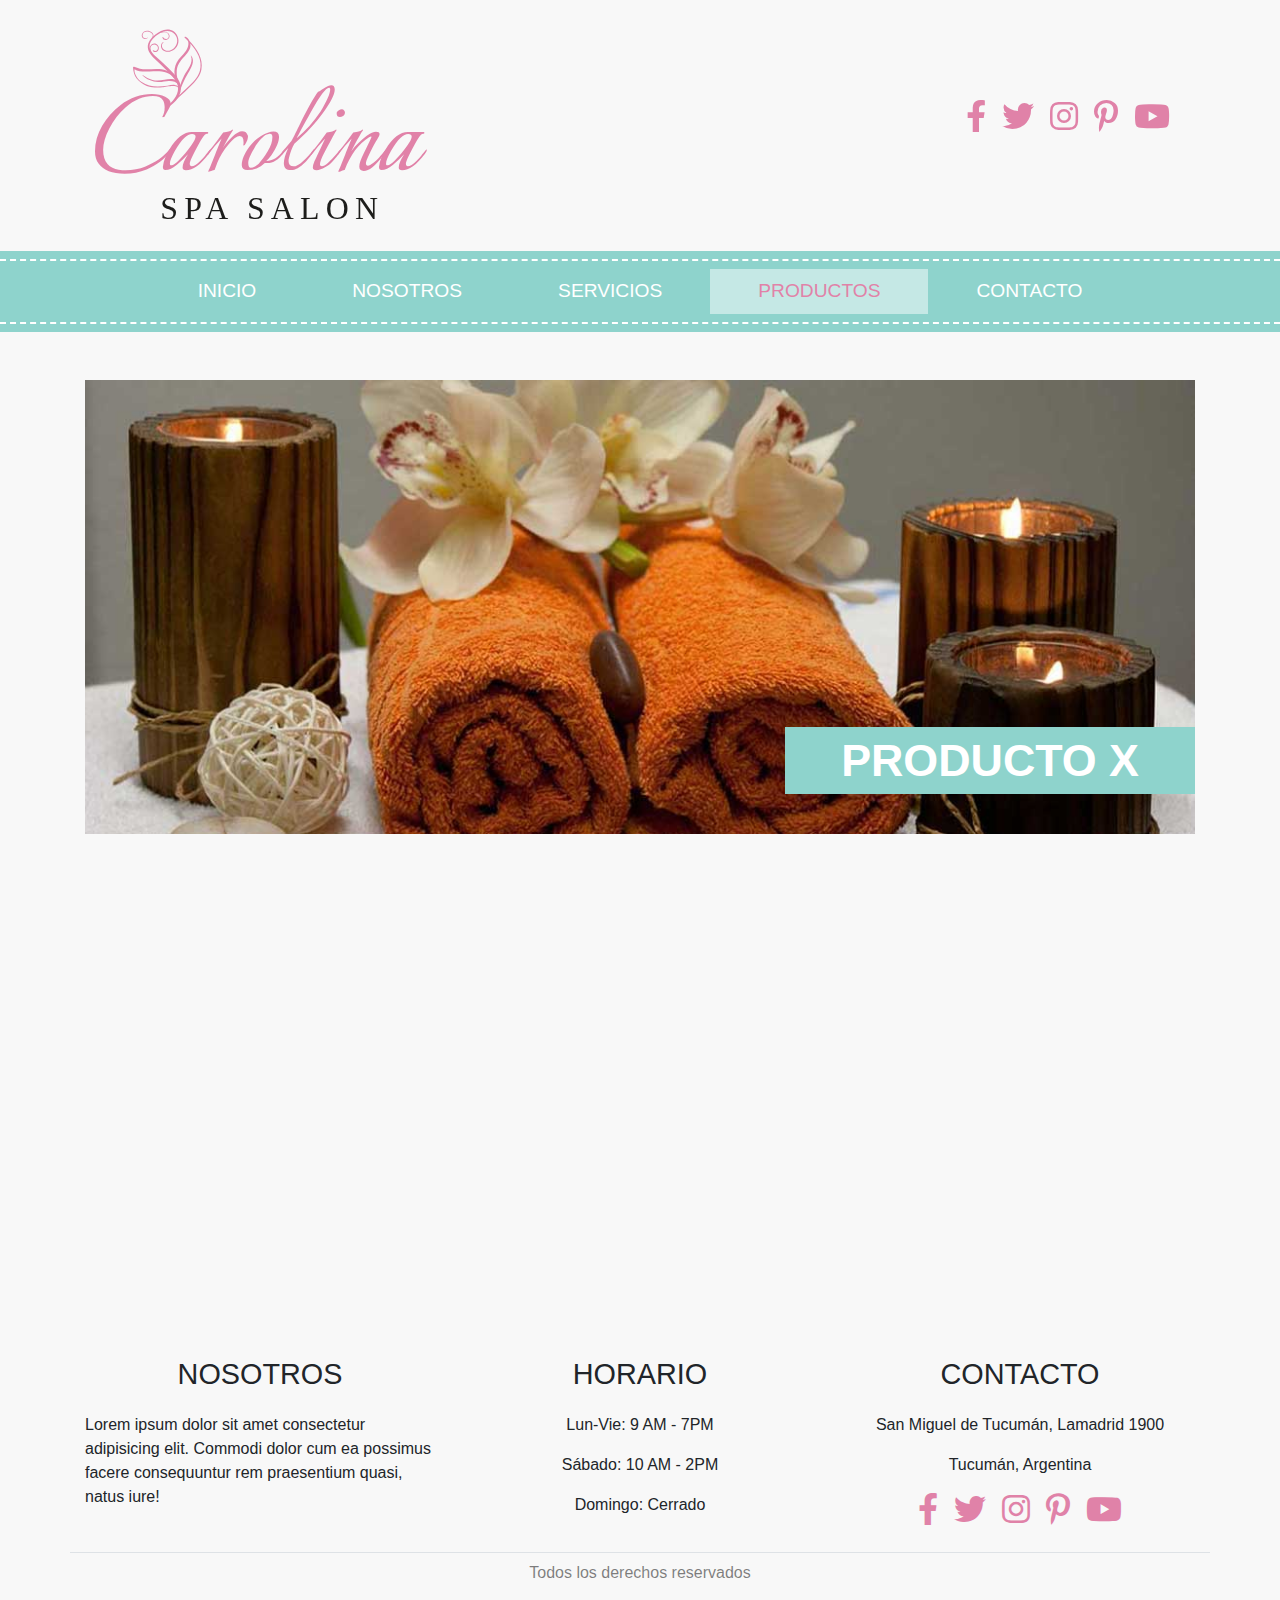
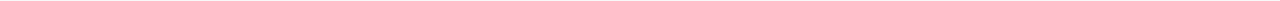
<file: producto.html>
<!DOCTYPE html>
<html lang="en">
<head>
    <meta charset="UTF-8">
    <meta name="viewport" content="width=device-width, initial-scale=1.0">
    <!-- CARGANDO FUENTES DE GOOGLE -->
    <link href="https://fonts.googleapis.com/css?family=Italianno|Lato:400,700,900|Raleway:400,700,900" rel="stylesheet">
    <!-- CARGANDO BOOTSTRAP 4 -->
    <link rel="stylesheet" href="css/bootstrap.css">
    <!-- CARGANDO FONT AWESOME -->
    <link rel="stylesheet" href="fonts/css/all.min.css">
    <!-- CARGANDO SWIPER -->
    <link rel="stylesheet" href="css/swiper.min.css">
    <!-- CARGANDO AOS -->
    <link rel="stylesheet" href="css/aos.css">
    <!-- CARGANDO ESTILOS PROPIOS -->
    <link rel="stylesheet" href="css/estilos.css">
    <title>Carolina Spa | Producto X</title>
</head>
<body>

    <!-- ENCABEZADO DE LA PÁGINA -->
    <header id="encabezado">
        <div class="container">
            <div class="row justify-content-lg-between align-items-lg-center">
                <div class="col-12 col-6 col-lg-4 my-4 text-center" data-aos="fade-right" data-aos-duration="1500">
                    <img src="images/logo.svg" alt="Logo del Sitio" class="img-fluid">
                </div>
                <div class="col-12 col-6 col-lg-3 my-3" data-aos="fade-left" data-aos-duration="1500">
                    <ul class="list-unstyled d-flex text-center justify-content-center iconosRedesSociales">
                        <li class="px-2"><a href="#"><i class="fab fa-2x fa-facebook-f"></i></a></li>
                        <li class="px-2"><a href="#"><i class="fab fa-2x fa-twitter"></i></a></li>
                        <li class="px-2"><a href="#"><i class="fab fa-2x fa-instagram"></i></a></li>
                        <li class="px-2"><a href="#"><i class="fab fa-2x fa-pinterest-p"></i></a></li>
                        <li class="px-2"><a href="#"><i class="fab fa-2x fa-youtube"></i></a></li>
                    </ul>
                </div>
            </div>
        </div>
    </header>

    <!-- MENU DE NAVEGACIÓN -->
    <section id="menuDeNavegacionPrincipal" class="bg-secondary py-2">
        <nav class="navbar navbar-expand-md navbar-dark bg-secondary">
            <button class="navbar-toggler d-md-none" type="button" data-toggle="collapse" data-target="#collapsibleNavId" aria-controls="collapsibleNavId"
                aria-expanded="false" aria-label="Toggle navigation">
                <span class="navbar-toggler-icon"></span>
            </button>
            <a class="navbar-brand d-md-none" href="#">Carolina Spa</a>
            <div class="collapse navbar-collapse justify-content-md-center align-items-md-center" id="collapsibleNavId">
                <ul class="list-unstyled text-center d-flex flex-column flex-md-row mb-0">
                    <li class="py-2 px-md-3 px-lg-5 text-uppercase">
                        <a class="text-white" href="index.html">Inicio</a>
                    </li>
                    <li class="py-2 px-md-3 px-lg-5 text-uppercase">
                        <a class="text-white" href="nosotros.html">Nosotros</a>
                    </li>
                    <li class="py-2 px-md-3 px-lg-5 text-uppercase">
                        <a class="text-white" href="servicios.html">Servicios</a>
                    </li>
                    <li class="py-2 px-md-3 px-lg-5 text-uppercase active">
                        <a class="text-white" href="productos.html">Productos</a>
                    </li>
                    <li class="py-2 px-md-3 px-lg-5 text-uppercase">
                        <a class="text-white" href="contacto.html">Contacto</a>
                    </li>
                </ul>
            </div>
        </nav>
    </section>

    <!-- CONTENIDO PRODUCTOS -->
    <section id="paginaProductoHero" class="mt-5">
        <div class="container">
            <div class="row no-gutters">
                <div class="col-12" data-aos="flip-left" data-aos-duration="1100">
                    <img src="images/producto_01.jpg" alt="Imagen Producto X" class="img-fluid">
                    <div class="bloqueInformacion bg-secondary" data-aos="zoom-in" data-aos-duration="1600">
                        <p class="mb-0 px-6 d-none d-md-block">Producto X</p>
                    </div>
                </div>
            </div>
            <div class="row no-gutters">
                <div class="col-12 col-lg-8" data-aos="zoom-in-right" data-aos-duration="2000">
                    <div class="row no-gutters">
                        <div class="col-12 mt-md-4">
                            <h2 class="titulo d-md-none text-center pt-3">Producto X</h2>
                        </div>
                        <div class="col-12 pr-lg-4 descripcionProducto">
                            <p>Nulla in orci at est porta egestas id accumsan nisl. Sed cursus ante elit, non dapibus lectus ullamcorper ac. Donec finibus est vitae semper ultrices. Maecenas ante leo, ornare eget feugiat et, dignissim eget erat. Quisque semper felis in ante ornare, in tristique diam scelerisque. Nullam imperdiet luctus porttitor. Curabitur dictum lorem lorem, at facilisis sapien fermentum vel. In commodo arcu felis, id luctus ex bibendum at. Etiam tempus vehicula est eget pellentesque. Morbi quis lorem varius, tincidunt arcu ut, lacinia dolor. Suspendisse ac lacinia metus, et pellentesque justo. Ut nec arcu eu nulla finibus dapibus.</p>
                            <p>Quisque arcu odio, consequat a leo eu, lobortis feugiat purus. Phasellus lectus nulla, convallis sit amet sollicitudin ac, placerat vulputate augue. Morbi lorem lectus, tincidunt et quam quis, rhoncus vulputate purus. Etiam ultrices ut justo ut blandit. Suspendisse at nisi eget quam porta tempor sed eu nibh. Suspendisse vehicula bibendum blandit. Curabitur laoreet malesuada commodo.</p>
                        </div>
                    </div>
                </div>
                <div class="col-12 col-lg-4 bg-secondary text-white px-2 mt-4 aside" data-aos="zoom-in-left" data-aos-duration="2000">
                    <p class="descripcion text-center mt-4 mt-lg-7">Descripción</p>
                    <p class="lead text-center pt-1 pb-3 pb-lg-5 px-2">Suspendisse vehicula bibendum blandit. Curabitur laoreet malesuada commodo.</p>
                    <div class="precio text-center pb-3 pb-lg-0">
                        <span class="mb-0 text-uppercase">Precio</span>
                        <p class="mb-0">$25.00</p>
                    </div>
                </div>
            </div>
        </div>
    </section>  

    <!-- PIE DE PÁGINA -->
    <footer id="pieDePagina">
        <div class="container">
            <div class="row pt-5 pb-2">
                <div class="col-12 col-md-4">
                    <p class="titulo">Nosotros</p>
                    <p>Lorem ipsum dolor sit amet consectetur adipisicing elit. Commodi dolor cum ea possimus facere consequuntur rem praesentium quasi, natus iure!</p>
                </div>
                <div class="col-12 col-sm-6 col-md-4 text-center">
                    <p class="titulo">Horario</p>
                    <p>Lun-Vie: 9 AM - 7PM</p>
                    <p>Sábado: 10 AM - 2PM</p>
                    <p>Domingo: Cerrado</p>
                </div>
                <div class="col-12 col-sm-6 col-md-4 text-center">
                    <p class="titulo">Contacto</p>
                    <p>San Miguel de Tucumán, Lamadrid 1900</p>
                    <p>Tucumán, Argentina</p>
                    <ul class="list-unstyled d-flex text-center justify-content-center iconosRedesSociales">
                        <li class="px-2"><a href="#"><i class="fab fa-2x fa-facebook-f"></i></a></li>
                        <li class="px-2"><a href="#"><i class="fab fa-2x fa-twitter"></i></a></li>
                        <li class="px-2"><a href="#"><i class="fab fa-2x fa-instagram"></i></a></li>
                        <li class="px-2"><a href="#"><i class="fab fa-2x fa-pinterest-p"></i></a></li>
                        <li class="px-2"><a href="#"><i class="fab fa-2x fa-youtube"></i></a></li>
                    </ul>
                </div>
            </div>
            <div class="row border-top">
                <div class="col-12 text-center">
                    <p class="text-black-50 pt-2">Todos los derechos reservados</p>
                </div>
            </div>
        </div>
    </footer>

    <!-- CARGANDO JQUERY -->
    <script src="js/jquery-3.4.1.slim.min.js"></script>
    <!-- CARGANDO POPPER -->
    <script src="js/popper.min.js"></script>
    <!-- CARGANDO BOOTSTRAP 4 -->
    <script src="js/bootstrap.js"></script>
    <!-- CARGANDO AOS - PARA LAS ANIMACIONES -->
    <script src="js/aos.js"></script>
    <!-- CARGANDO UNIVERSAL PARALLAX -->
    <script src="js/universal-parallax.min.js"></script>
    <!-- CARGANDO SWIPER -->
    <script src="js/swiper.min.js"></script>
    <!-- CARGANDO JS PROPIOS -->
    <script src="js/script.js"></script>
</body>
</html>
</file>
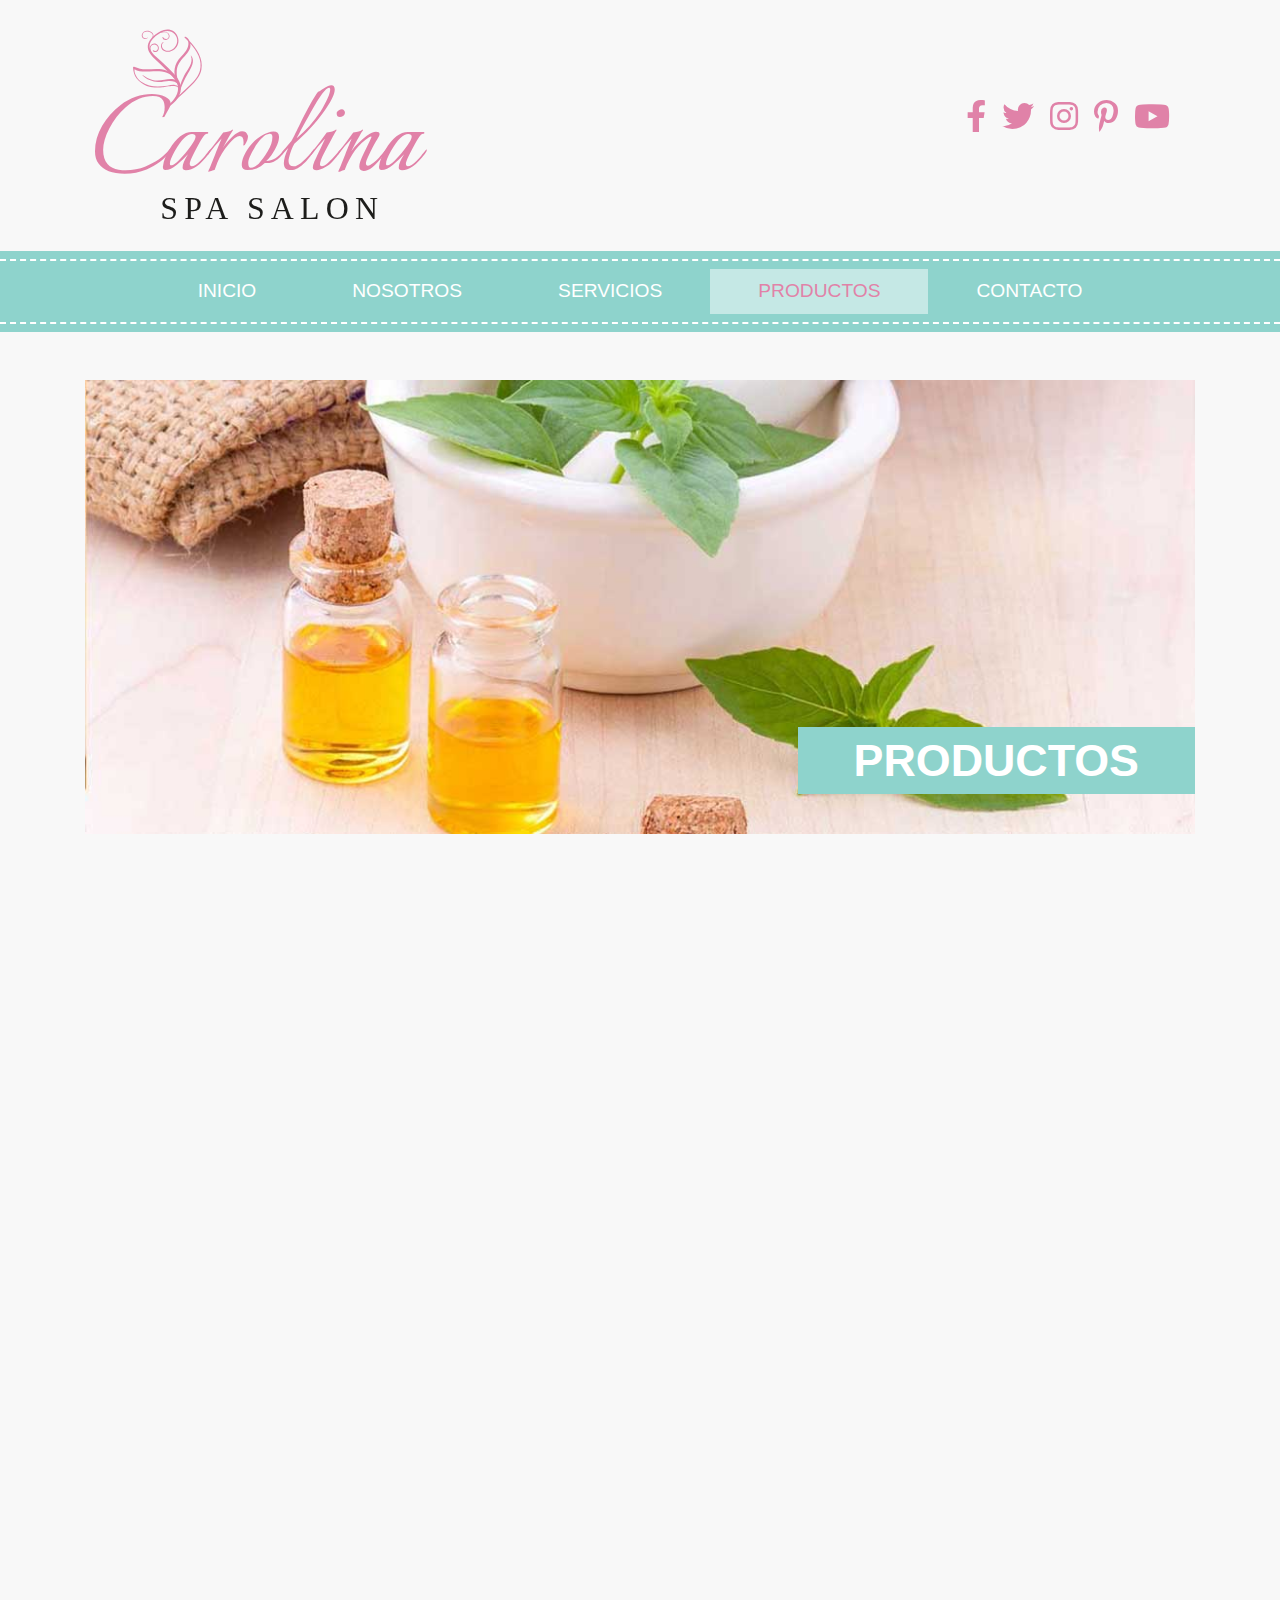
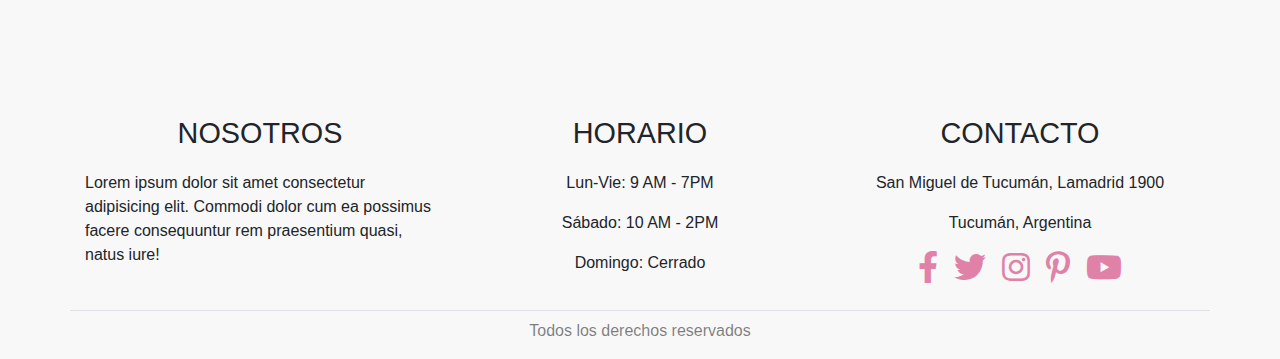
<file: productos.html>
<!DOCTYPE html>
<html lang="en">
<head>
    <meta charset="UTF-8">
    <meta name="viewport" content="width=device-width, initial-scale=1.0">
    <!-- CARGANDO FUENTES DE GOOGLE -->
    <link href="https://fonts.googleapis.com/css?family=Italianno|Lato:400,700,900|Raleway:400,700,900" rel="stylesheet">
    <!-- CARGANDO BOOTSTRAP 4 -->
    <link rel="stylesheet" href="css/bootstrap.css">
    <!-- CARGANDO FONT AWESOME -->
    <link rel="stylesheet" href="fonts/css/all.min.css">
    <!-- CARGANDO SWIPER -->
    <link rel="stylesheet" href="css/swiper.min.css">
    <!-- CARGANDO AOS -->
    <link rel="stylesheet" href="css/aos.css">
    <!-- CARGANDO ESTILOS PROPIOS -->
    <link rel="stylesheet" href="css/estilos.css">
    <title>Carolina Spa | Productos</title>
</head>
<body>

    <!-- ENCABEZADO DE LA PÁGINA -->
    <header id="encabezado">
        <div class="container">
            <div class="row justify-content-lg-between align-items-lg-center">
                <div class="col-12 col-6 col-lg-4 my-4 text-center" data-aos="fade-right" data-aos-duration="1500">
                    <img src="images/logo.svg" alt="Logo del Sitio" class="img-fluid">
                </div>
                <div class="col-12 col-6 col-lg-3 my-3" data-aos="fade-left" data-aos-duration="1500">
                    <ul class="list-unstyled d-flex text-center justify-content-center iconosRedesSociales">
                        <li class="px-2"><a href="#"><i class="fab fa-2x fa-facebook-f"></i></a></li>
                        <li class="px-2"><a href="#"><i class="fab fa-2x fa-twitter"></i></a></li>
                        <li class="px-2"><a href="#"><i class="fab fa-2x fa-instagram"></i></a></li>
                        <li class="px-2"><a href="#"><i class="fab fa-2x fa-pinterest-p"></i></a></li>
                        <li class="px-2"><a href="#"><i class="fab fa-2x fa-youtube"></i></a></li>
                    </ul>
                </div>
            </div>
        </div>
    </header>

    <!-- MENU DE NAVEGACIÓN -->
    <section id="menuDeNavegacionPrincipal" class="bg-secondary py-2">
        <nav class="navbar navbar-expand-md navbar-dark bg-secondary">
            <button class="navbar-toggler d-md-none" type="button" data-toggle="collapse" data-target="#collapsibleNavId" aria-controls="collapsibleNavId"
                aria-expanded="false" aria-label="Toggle navigation">
                <span class="navbar-toggler-icon"></span>
            </button>
            <a class="navbar-brand d-md-none" href="#">Carolina Spa</a>
            <div class="collapse navbar-collapse justify-content-md-center align-items-md-center" id="collapsibleNavId">
                <ul class="list-unstyled text-center d-flex flex-column flex-md-row mb-0">
                    <li class="py-2 px-md-3 px-lg-5 text-uppercase">
                        <a class="text-white" href="index.html">Inicio</a>
                    </li>
                    <li class="py-2 px-md-3 px-lg-5 text-uppercase">
                        <a class="text-white" href="nosotros.html">Nosotros</a>
                    </li>
                    <li class="py-2 px-md-3 px-lg-5 text-uppercase">
                        <a class="text-white" href="servicios.html">Servicios</a>
                    </li>
                    <li class="py-2 px-md-3 px-lg-5 text-uppercase active">
                        <a class="text-white" href="productos.html">Productos</a>
                    </li>
                    <li class="py-2 px-md-3 px-lg-5 text-uppercase">
                        <a class="text-white" href="contacto.html">Contacto</a>
                    </li>
                </ul>
            </div>
        </nav>
    </section>

    <!-- CONTENIDO PRODUCTOS -->
    <section id="paginaProductosHero" class="mt-5">
        <div class="container">
            <div class="row no-gutters">
                <div class="col-12" data-aos="flip-left" data-aos-duration="1100">
                    <img src="images/productos.jpg" alt="Imagen Productos" class="img-fluid">
                    <div class="bloqueInformacion bg-secondary" data-aos="zoom-in" data-aos-duration="1600">
                        <p class="mb-0 px-6 d-none d-md-block">Productos</p>
                    </div>
                </div>
            </div>
            <div class="row productos text-center justify-content-center">
                <div class="col-12 mt-md-4">
                    <h2 class="titulo d-md-none text-center pt-3">Productos</h2>
                </div>
            </div>
            <div class="row productos justify-content-center">

                <div class="col-12 col-sm-10 col-md-6 col-lg-4 col-xl-3 mb-4" data-aos="fade-left" data-aos-duration="1000">
                    <a href="producto.html">
                        <div class="card">
                            <img class="card-img-top" src="images/producto_mini_01.jpg" alt="Producto 1" class="img-fluid">
                            <div class="card-body pb-0">
                                <p class="nombreProducto text-uppercase text-center">Producto 1</p>
                                <p class="text-dark text-uppercase descripcion">Lorem ipsum dolor sit amet consectetur adipisicing elit. Repellat, aliquam rem odio culpa impedit officiis.</p>
                                <p class="text-black-50 precio text-center">$25</p>
                            </div>
                        </div>
                    </a>
                </div>

                <div class="col-12 col-sm-10 col-md-6 col-lg-4 col-xl-3 mb-4" data-aos="fade-left" data-aos-duration="1000">
                    <a href="producto.html">
                        <div class="card">
                            <img class="card-img-top" src="images/producto_mini_02.jpg" alt="Producto 2" class="img-fluid">
                            <div class="card-body pb-0">
                                <p class="nombreProducto text-uppercase text-center">Producto 2</p>
                                <p class="text-dark text-uppercase descripcion">Lorem ipsum dolor sit amet consectetur adipisicing elit. Repellat, aliquam rem odio culpa impedit officiis.</p>
                                <p class="text-black-50 precio text-center">$25</p>
                            </div>
                        </div>
                    </a>
                </div>

                <div class="col-12 col-sm-10 col-md-6 col-lg-4 col-xl-3 mb-4" data-aos="fade-left" data-aos-duration="1000">
                    <a href="producto.html">
                        <div class="card">
                            <img class="card-img-top" src="images/producto_mini_03.jpg" alt="Producto 3" class="img-fluid">
                            <div class="card-body pb-0">
                                <p class="nombreProducto text-uppercase text-center">Producto 3</p>
                                <p class="text-dark text-uppercase descripcion">Lorem ipsum dolor sit amet consectetur adipisicing elit. Repellat, aliquam rem odio culpa impedit officiis.</p>
                                <p class="text-black-50 precio text-center">$25</p>
                            </div>
                        </div>
                    </a>
                </div>

                <div class="col-12 col-sm-10 col-md-6 col-lg-4 col-xl-3 mb-4" data-aos="fade-left" data-aos-duration="1000">
                    <a href="producto.html">
                        <div class="card">
                            <img class="card-img-top" src="images/producto_mini_04.jpg" alt="Producto 4" class="img-fluid">
                            <div class="card-body pb-0">
                                <p class="nombreProducto text-uppercase text-center">Producto 4</p>
                                <p class="text-dark text-uppercase descripcion">Lorem ipsum dolor sit amet consectetur adipisicing elit. Repellat, aliquam rem odio culpa impedit officiis.</p>
                                <p class="text-black-50 precio text-center">$25</p>
                            </div>
                        </div>
                    </a>
                </div>

                <div class="col-12 col-sm-10 col-md-6 col-lg-4 col-xl-3 mb-4" data-aos="fade-left" data-aos-duration="1000">
                    <a href="producto.html">
                        <div class="card">
                            <img class="card-img-top" src="images/producto_mini_05.jpg" alt="Producto 5" class="img-fluid">
                            <div class="card-body pb-0">
                                <p class="nombreProducto text-uppercase text-center">Producto 5</p>
                                <p class="text-dark text-uppercase descripcion">Lorem ipsum dolor sit amet consectetur adipisicing elit. Repellat, aliquam rem odio culpa impedit officiis.</p>
                                <p class="text-black-50 precio text-center">$25</p>
                            </div>
                        </div>
                    </a>
                </div>

                <div class="col-12 col-sm-10 col-md-6 col-lg-4 col-xl-3 mb-4" data-aos="fade-left" data-aos-duration="1000">
                    <a href="producto.html">
                        <div class="card">
                            <img class="card-img-top" src="images/producto_mini_06.jpg" alt="Producto 6" class="img-fluid">
                            <div class="card-body pb-0">
                                <p class="nombreProducto text-uppercase text-center">Producto 6</p>
                                <p class="text-dark text-uppercase descripcion">Lorem ipsum dolor sit amet consectetur adipisicing elit. Repellat, aliquam rem odio culpa impedit officiis.</p>
                                <p class="text-black-50 precio text-center">$25</p>
                            </div>
                        </div>
                    </a>
                </div>

                <div class="col-12 col-sm-10 col-md-6 col-lg-4 col-xl-3 mb-4" data-aos="fade-left" data-aos-duration="1000">
                    <a href="producto.html">
                        <div class="card">
                            <img class="card-img-top" src="images/producto_mini_07.jpg" alt="Producto 7" class="img-fluid">
                            <div class="card-body pb-0">
                                <p class="nombreProducto text-uppercase text-center">Producto 7</p>
                                <p class="text-dark text-uppercase descripcion">Lorem ipsum dolor sit amet consectetur adipisicing elit. Repellat, aliquam rem odio culpa impedit officiis.</p>
                                <p class="text-black-50 precio text-center">$25</p>
                            </div>
                        </div>
                    </a>
                </div>

                <div class="col-12 col-sm-10 col-md-6 col-lg-4 col-xl-3 mb-4" data-aos="fade-left" data-aos-duration="1000">
                    <a href="producto.html">
                        <div class="card">
                            <img class="card-img-top" src="images/producto_mini_08.jpg" alt="Producto 8" class="img-fluid">
                            <div class="card-body pb-0">
                                <p class="nombreProducto text-uppercase text-center">Producto 8</p>
                                <p class="text-dark text-uppercase descripcion">Lorem ipsum dolor sit amet consectetur adipisicing elit. Repellat, aliquam rem odio culpa impedit officiis.</p>
                                <p class="text-black-50 precio text-center">$25</p>
                            </div>
                        </div>
                    </a>
                </div>

            </div>
        </div>
    </section>  

    <!-- PIE DE PÁGINA -->
    <footer id="pieDePagina">
        <div class="container">
            <div class="row pt-5 pb-2">
                <div class="col-12 col-md-4">
                    <p class="titulo">Nosotros</p>
                    <p>Lorem ipsum dolor sit amet consectetur adipisicing elit. Commodi dolor cum ea possimus facere consequuntur rem praesentium quasi, natus iure!</p>
                </div>
                <div class="col-12 col-sm-6 col-md-4 text-center">
                    <p class="titulo">Horario</p>
                    <p>Lun-Vie: 9 AM - 7PM</p>
                    <p>Sábado: 10 AM - 2PM</p>
                    <p>Domingo: Cerrado</p>
                </div>
                <div class="col-12 col-sm-6 col-md-4 text-center">
                    <p class="titulo">Contacto</p>
                    <p>San Miguel de Tucumán, Lamadrid 1900</p>
                    <p>Tucumán, Argentina</p>
                    <ul class="list-unstyled d-flex text-center justify-content-center iconosRedesSociales">
                        <li class="px-2"><a href="#"><i class="fab fa-2x fa-facebook-f"></i></a></li>
                        <li class="px-2"><a href="#"><i class="fab fa-2x fa-twitter"></i></a></li>
                        <li class="px-2"><a href="#"><i class="fab fa-2x fa-instagram"></i></a></li>
                        <li class="px-2"><a href="#"><i class="fab fa-2x fa-pinterest-p"></i></a></li>
                        <li class="px-2"><a href="#"><i class="fab fa-2x fa-youtube"></i></a></li>
                    </ul>
                </div>
            </div>
            <div class="row border-top">
                <div class="col-12 text-center">
                    <p class="text-black-50 pt-2">Todos los derechos reservados</p>
                </div>
            </div>
        </div>
    </footer>

    <!-- CARGANDO JQUERY -->
    <script src="js/jquery-3.4.1.slim.min.js"></script>
    <!-- CARGANDO POPPER -->
    <script src="js/popper.min.js"></script>
    <!-- CARGANDO BOOTSTRAP 4 -->
    <script src="js/bootstrap.js"></script>
    <!-- CARGANDO AOS - PARA LAS ANIMACIONES -->
    <script src="js/aos.js"></script>
    <!-- CARGANDO UNIVERSAL PARALLAX -->
    <script src="js/universal-parallax.min.js"></script>
    <!-- CARGANDO SWIPER -->
    <script src="js/swiper.min.js"></script>
    <!-- CARGANDO JS PROPIOS -->
    <script src="js/script.js"></script>
</body>
</html>
</file>
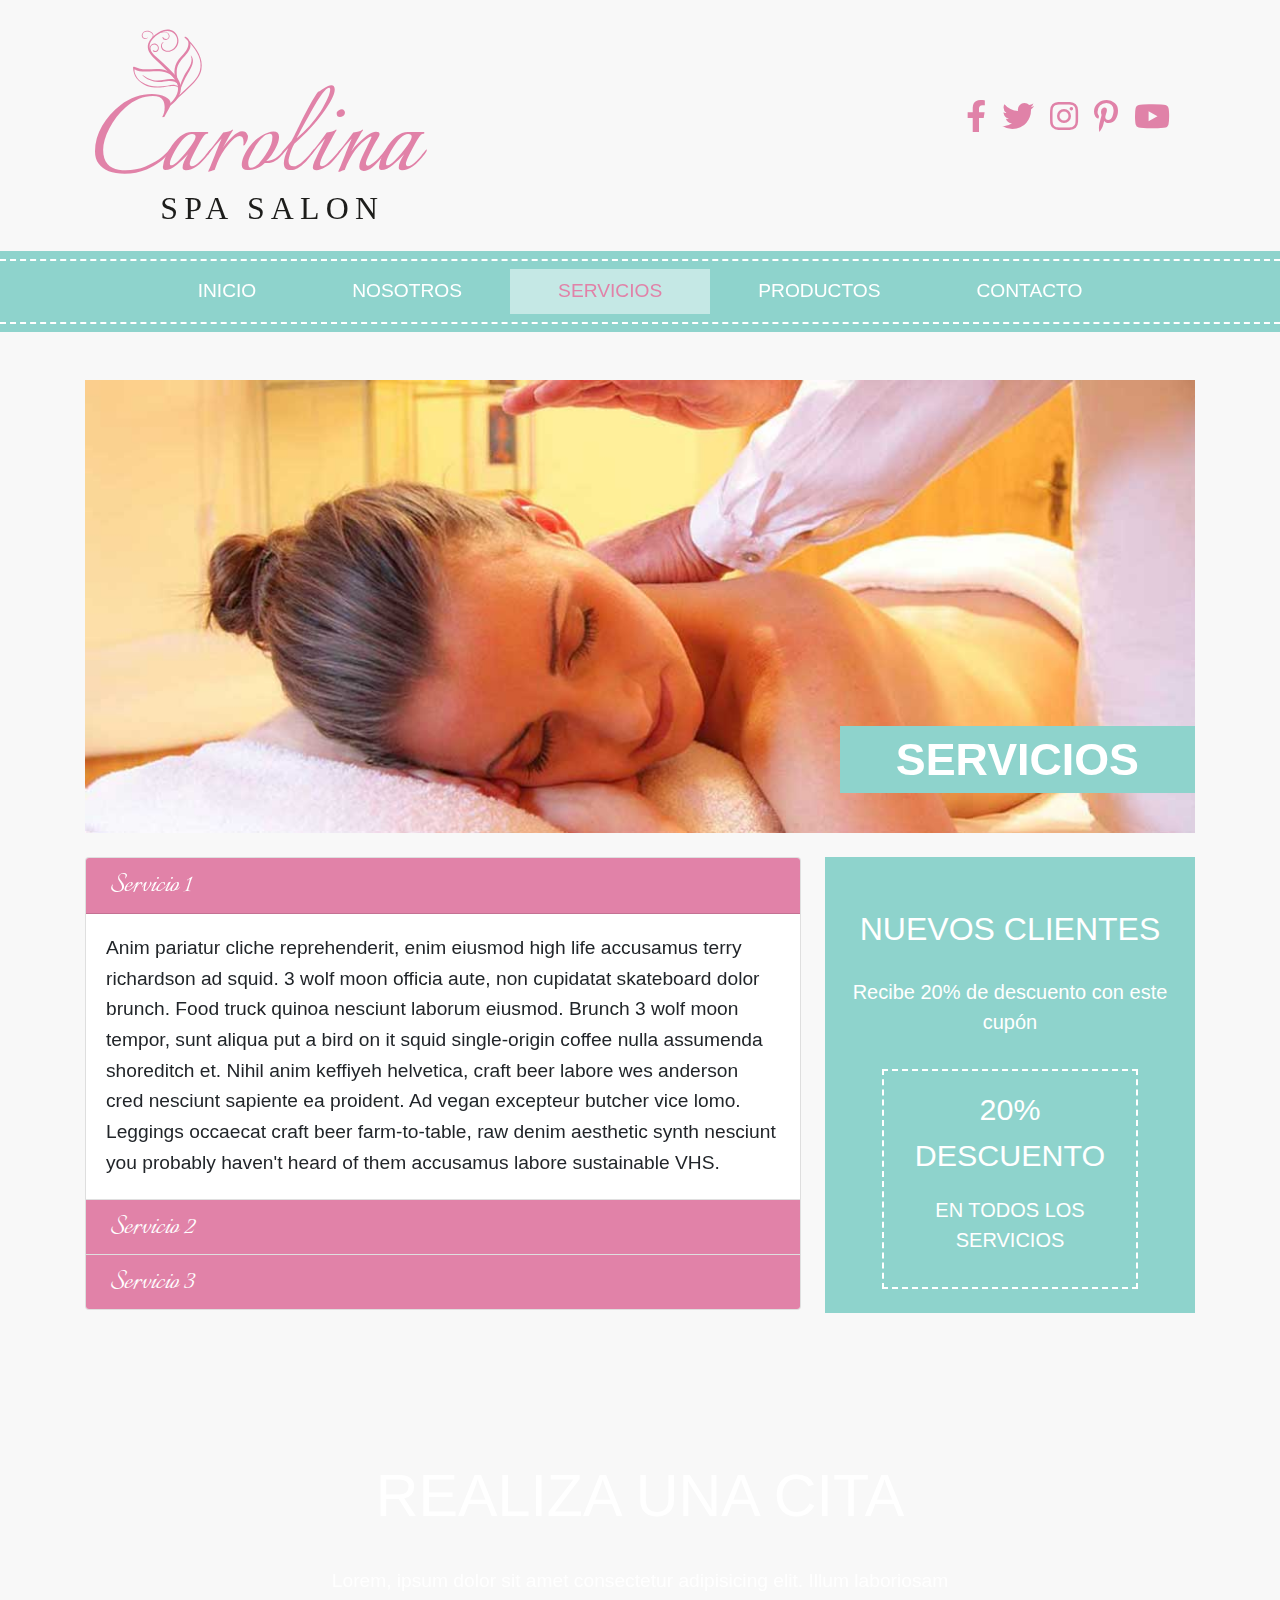
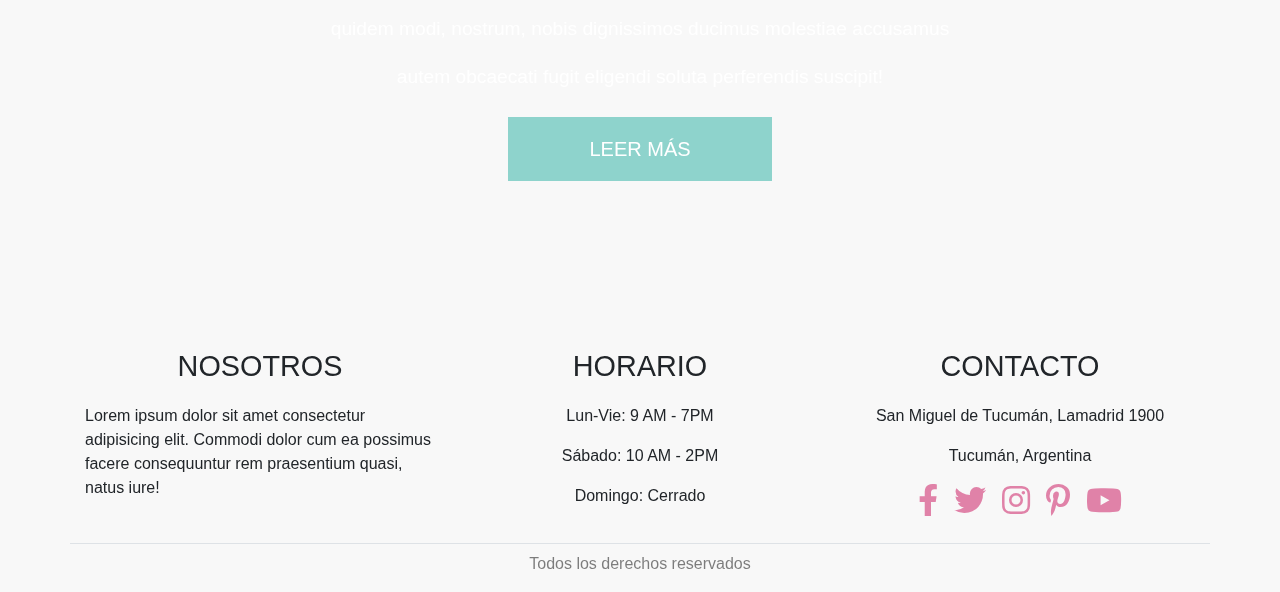
<file: servicios.html>
<!DOCTYPE html>
<html lang="en">
<head>
    <meta charset="UTF-8">
    <meta name="viewport" content="width=device-width, initial-scale=1.0">
    <!-- CARGANDO FUENTES DE GOOGLE -->
    <link href="https://fonts.googleapis.com/css?family=Italianno|Lato:400,700,900|Raleway:400,700,900" rel="stylesheet">
    <!-- CARGANDO BOOTSTRAP 4 -->
    <link rel="stylesheet" href="css/bootstrap.css">
    <!-- CARGANDO FONT AWESOME -->
    <link rel="stylesheet" href="fonts/css/all.min.css">
    <!-- CARGANDO SWIPER -->
    <link rel="stylesheet" href="css/swiper.min.css">
    <!-- CARGANDO ESTILOS PROPIOS -->
    <link rel="stylesheet" href="css/estilos.css">
    <title>Carolina Spa | Servicios</title>
</head>
<body>

    <!-- ENCABEZADO DE LA PÁGINA -->
    <header id="encabezado">
        <div class="container">
            <div class="row justify-content-lg-between align-items-lg-center">
                <div class="col-12 col-6 col-lg-4 my-4 text-center">
                    <img src="images/logo.svg" alt="Logo del Sitio" class="img-fluid">
                </div>
                <div class="col-12 col-6 col-lg-3 my-3">
                    <ul class="list-unstyled d-flex text-center justify-content-center iconosRedesSociales">
                        <li class="px-2"><a href="#"><i class="fab fa-2x fa-facebook-f"></i></a></li>
                        <li class="px-2"><a href="#"><i class="fab fa-2x fa-twitter"></i></a></li>
                        <li class="px-2"><a href="#"><i class="fab fa-2x fa-instagram"></i></a></li>
                        <li class="px-2"><a href="#"><i class="fab fa-2x fa-pinterest-p"></i></a></li>
                        <li class="px-2"><a href="#"><i class="fab fa-2x fa-youtube"></i></a></li>
                    </ul>
                </div>
            </div>
        </div>
    </header>

    <!-- MENU DE NAVEGACIÓN -->
    <section id="menuDeNavegacionPrincipal" class="bg-secondary py-2">
        <nav class="navbar navbar-expand-md navbar-dark bg-secondary">
            <button class="navbar-toggler d-md-none" type="button" data-toggle="collapse" data-target="#collapsibleNavId" aria-controls="collapsibleNavId"
                aria-expanded="false" aria-label="Toggle navigation">
                <span class="navbar-toggler-icon"></span>
            </button>
            <a class="navbar-brand d-md-none" href="#">Carolina Spa</a>
            <div class="collapse navbar-collapse justify-content-md-center align-items-md-center" id="collapsibleNavId">
                <ul class="list-unstyled text-center d-flex flex-column flex-md-row mb-0">
                    <li class="py-2 px-md-3 px-lg-5 text-uppercase">
                        <a class="text-white" href="index.html">Inicio</a>
                    </li>
                    <li class="py-2 px-md-3 px-lg-5 text-uppercase">
                        <a class="text-white" href="nosotros.html">Nosotros</a>
                    </li>
                    <li class="py-2 px-md-3 px-lg-5 text-uppercase active">
                        <a class="text-white" href="servicios.html">Servicios</a>
                    </li>
                    <li class="py-2 px-md-3 px-lg-5 text-uppercase">
                        <a class="text-white" href="productos.html">Productos</a>
                    </li>
                    <li class="py-2 px-md-3 px-lg-5 text-uppercase">
                        <a class="text-white" href="contacto.html">Contacto</a>
                    </li>
                </ul>
            </div>
        </nav>
    </section>

    <!-- CONTENIDO SERVICIOS -->
    <section id="paginaServiciosHero" class="mt-5">
        <div class="container">
            <div class="row no-gutters">
                <div class="col-12">
                    <img src="images/servicios.jpg" alt="Imagen Servicios" class="img-fluid">
                    <div class="bloqueInformacion bg-secondary">
                        <p class="mb-0 px-6 d-none d-md-block">Servicios</p>
                    </div>
                </div>
            </div>
            <div class="row no-gutters">
                <div class="col-12 col-lg-8">
                    <div class="row no-gutters">
                        <div class="col-12 mt-md-4">
                            <h2 class="titulo d-md-none text-center pt-3">Servicios</h2>
                        </div>
                        <div class="col-12 pr-lg-4">

                            <div class="accordion" id="acordionServicios">
                                <div class="card">
                                  <div class="card-header" id="servicio1">
                                    <h2 class="mb-0 px-4 py-2" data-toggle="collapse" data-target="#collapseOne" aria-expanded="true" aria-controls="collapseOne">
                                        Servicio 1
                                    </h2>
                                  </div>
                              
                                  <div id="collapseOne" class="collapse show" aria-labelledby="servicio1" data-parent="#acordionServicios">
                                    <div class="card-body">
                                        <p>
                                            Anim pariatur cliche reprehenderit, enim eiusmod high life accusamus terry richardson ad squid. 3 wolf moon officia aute, non cupidatat skateboard dolor brunch. Food truck quinoa nesciunt laborum eiusmod. Brunch 3 wolf moon tempor, sunt aliqua put a bird on it squid single-origin coffee nulla assumenda shoreditch et. Nihil anim keffiyeh helvetica, craft beer labore wes anderson cred nesciunt sapiente ea proident. Ad vegan excepteur butcher vice lomo. Leggings occaecat craft beer farm-to-table, raw denim aesthetic synth nesciunt you probably haven't heard of them accusamus labore sustainable VHS.
                                        </p>    
                                    </div>
                                  </div>
                                </div>
                                <div class="card">
                                  <div class="card-header" id="servicio2">
                                    <h2 class="mb-0 px-4 py-2" data-toggle="collapse" data-target="#collapseTwo" aria-expanded="false" aria-controls="collapseTwo">
                                        Servicio 2
                                    </h2>
                                  </div>
                                  <div id="collapseTwo" class="collapse" aria-labelledby="servicio2" data-parent="#acordionServicios">
                                    <div class="card-body">
                                        <p> 
                                            Anim pariatur cliche reprehenderit, enim eiusmod high life accusamus terry richardson ad squid. 3 wolf moon officia aute, non cupidatat skateboard dolor brunch. Food truck quinoa nesciunt laborum eiusmod. Brunch 3 wolf moon tempor, sunt aliqua put a bird on it squid single-origin coffee nulla assumenda shoreditch et. Nihil anim keffiyeh helvetica, craft beer labore wes anderson cred nesciunt sapiente ea proident. Ad vegan excepteur butcher vice lomo. Leggings occaecat craft beer farm-to-table, raw denim aesthetic synth nesciunt you probably haven't heard of them accusamus labore sustainable VHS.
                                        </p>
                                    </div>
                                  </div>
                                </div>
                                <div class="card">
                                  <div class="card-header" id="servicio3">
                                    <h2 class="mb-0 px-4 py-2" data-toggle="collapse" data-target="#collapseThree" aria-expanded="false" aria-controls="collapseThree">
                                        Servicio 3
                                    </h2>
                                  </div>
                                  <div id="collapseThree" class="collapse" aria-labelledby="servicio3" data-parent="#acordionServicios">
                                    <div class="card-body">
                                        <p>
                                            Anim pariatur cliche reprehenderit, enim eiusmod high life accusamus terry richardson ad squid. 3 wolf moon officia aute, non cupidatat skateboard dolor brunch. Food truck quinoa nesciunt laborum eiusmod. Brunch 3 wolf moon tempor, sunt aliqua put a bird on it squid single-origin coffee nulla assumenda shoreditch et. Nihil anim keffiyeh helvetica, craft beer labore wes anderson cred nesciunt sapiente ea proident. Ad vegan excepteur butcher vice lomo. Leggings occaecat craft beer farm-to-table, raw denim aesthetic synth nesciunt you probably haven't heard of them accusamus labore sustainable VHS.
                                        </p>    
                                    </div>
                                  </div>
                                </div>
                              </div>
                            
                        </div>
                    </div>
                </div>
                <div class="col-12 col-lg-4 bg-secondary text-white px-2 mt-4 aside">
                    <p class="nuevosClientes text-center mt-5">Nuevos Clientes</p>
                    <p class="lead text-center py-2">Recibe 20% de descuento con este cupón</p>
                    <div class="row text-uppercase justify-content-center my-5 my-xl-4">
                        <div class="col-9 col-sm-8 text-center py-3 cupon">
                            <p class="tituloCupon">20% Descuento</p>
                            <p class="lead">en todos los servicios</p>
                        </div>
                    </div>
                </div>
            </div>
        </div>
    </section>  

    <!-- REALIZA UNA CITA -->
    <section id="realizaUnaCita" class="mt-4">
        <div class="parallax" data-parallax-image="images/bg_citas.jpg"></div>
        <div class="container h-100">
            <div class="row text-center justify-content-center align-items-center h-100">
                <div class="col-11 col-sm-10 col-md-8 col-lg-7 text-white">
                    <p class="titulo text-uppercase">Realiza una Cita</p>
                    <p class="contenido">Lorem, ipsum dolor sit amet consectetur adipisicing elit. Illum laboriosam quidem modi, nostrum, nobis dignissimos ducimus molestiae accusamus autem obcaecati fugit eligendi soluta perferendis suscipit!</p>
                    <a href="#" class="btn btn-secondary btn-lg text-white px-8 py-3 text-uppercase">Leer más</a>
                </div>
            </div>
        </div>
    </section>

    <!-- PIE DE PÁGINA -->
    <footer id="pieDePagina">
        <div class="container">
            <div class="row pt-5 pb-2">
                <div class="col-12 col-md-4">
                    <p class="titulo">Nosotros</p>
                    <p>Lorem ipsum dolor sit amet consectetur adipisicing elit. Commodi dolor cum ea possimus facere consequuntur rem praesentium quasi, natus iure!</p>
                </div>
                <div class="col-12 col-sm-6 col-md-4 text-center">
                    <p class="titulo">Horario</p>
                    <p>Lun-Vie: 9 AM - 7PM</p>
                    <p>Sábado: 10 AM - 2PM</p>
                    <p>Domingo: Cerrado</p>
                </div>
                <div class="col-12 col-sm-6 col-md-4 text-center">
                    <p class="titulo">Contacto</p>
                    <p>San Miguel de Tucumán, Lamadrid 1900</p>
                    <p>Tucumán, Argentina</p>
                    <ul class="list-unstyled d-flex text-center justify-content-center iconosRedesSociales">
                        <li class="px-2"><a href="#"><i class="fab fa-2x fa-facebook-f"></i></a></li>
                        <li class="px-2"><a href="#"><i class="fab fa-2x fa-twitter"></i></a></li>
                        <li class="px-2"><a href="#"><i class="fab fa-2x fa-instagram"></i></a></li>
                        <li class="px-2"><a href="#"><i class="fab fa-2x fa-pinterest-p"></i></a></li>
                        <li class="px-2"><a href="#"><i class="fab fa-2x fa-youtube"></i></a></li>
                    </ul>
                </div>
            </div>
            <div class="row border-top">
                <div class="col-12 text-center">
                    <p class="text-black-50 pt-2">Todos los derechos reservados</p>
                </div>
            </div>
        </div>
    </footer>

    <!-- CARGANDO JQUERY -->
    <script src="js/jquery-3.4.1.slim.min.js"></script>
    <!-- CARGANDO POPPER -->
    <script src="js/popper.min.js"></script>
    <!-- CARGANDO BOOTSTRAP 4 -->
    <script src="js/bootstrap.js"></script>
    <!-- CARGANDO AOS - PARA LAS ANIMACIONES -->
    <script src="js/aos.js"></script>
    <!-- CARGANDO UNIVERSAL PARALLAX -->
    <script src="js/universal-parallax.min.js"></script>
    <!-- CARGANDO SWIPER -->
    <script src="js/swiper.min.js"></script>
    <!-- CARGANDO JS PROPIOS -->
    <script src="js/script.js"></script>
</body>
</html>
</file>
<file: css/estilos.css>
/*
    1. CONFIGURACIONES GLOBALES
*/
body {
  background-color: #F8F8F8 !important;
}

.parallax__container {
  clip: rect(0, auto, auto, 0);
  height: 100%;
  left: 0;
  overflow: hidden;
  position: absolute;
  top: 0;
  width: 100%;
  z-index: -100;
}

.parallax {
  position: fixed;
  top: 0;
  -webkit-transform: translate3d(0, 0, 0);
  transform: translate3d(0, 0, 0);
  -webkit-transform-style: preserve-3d;
  transform-style: preserve-3d;
  width: 100%;
  /* BG behaviour */
  background-position: center;
  background-repeat: no-repeat;
  background-size: cover;
}

/*
    2. ESTILOS AL #menuDeNavegacionPrincipal
*/
.iconosRedesSociales i {
  transition: all 0.5s ease;
}
.iconosRedesSociales i:hover {
  transform: scale(1.25) rotate(360deg);
}

#menuDeNavegacionPrincipal li a {
  font-size: 1.2rem;
}
#menuDeNavegacionPrincipal nav {
  border-top: 2px dashed #fff;
  border-bottom: 2px dashed #fff;
}
#menuDeNavegacionPrincipal li:hover {
  background-color: #c5e8e5;
}
#menuDeNavegacionPrincipal li:hover a {
  text-decoration: none;
  color: black !important;
}
#menuDeNavegacionPrincipal li.active {
  background-color: #c5e8e5;
}
#menuDeNavegacionPrincipal li.active a {
  text-decoration: none;
  color: #E182A8 !important;
}

/*
    3. ESTILOS AL #slideDeImagenes
*/
#slideDeImagenes .swiper-wrapper {
  height: 35rem;
  color: #fff;
}
#slideDeImagenes .slide {
  background-position: center center;
  background-repeat: no-repeat;
  background-size: cover;
}
#slideDeImagenes .slide_01 {
  background-image: url(../images/slide_01.jpg);
}
#slideDeImagenes .slide_02 {
  background-image: url(../images/slide_02.jpg);
}
#slideDeImagenes .slide_03 {
  background-image: url(../images/slide_03.jpg);
}
#slideDeImagenes .swiper-pagination-bullet {
  width: 16px;
  height: 16px;
}
#slideDeImagenes .swiper-pagination-bullet-active {
  background: #8ED3CC;
}
#slideDeImagenes .swiper-button-next, #slideDeImagenes .swiper-button-prev {
  color: #8ED3CC;
}
#slideDeImagenes .swiper-button-next:after, #slideDeImagenes .swiper-button-prev:after {
  font-size: 1.5rem;
}

/*
    4. ESTILOS A #bienvenido
*/
#bienvenido .titulo {
  line-height: 2rem !important;
}
#bienvenido .leyenda {
  font-size: 1.6rem;
}
#bienvenido .card {
  border: 0 !important;
  background-color: transparent !important;
}
#bienvenido .card-img-top {
  border: 0.5rem solid #fff;
  transition: all 0.4s ease;
}
#bienvenido .card-img-top:hover {
  transform: scale(1.05) rotate(10deg);
}
#bienvenido .card-body {
  border-radius: 0;
  background-color: #fff !important;
  z-index: 10;
  margin-top: -4rem;
}
#bienvenido .card-body h4 {
  font-size: 3.8rem;
  line-height: 2.5rem;
}
#bienvenido .card-body h4 span {
  font-family: Arial, Helvetica, sans-serif;
  font-size: 2rem;
  color: #000;
}
#bienvenido .card-footer {
  border: 0;
  border-radius: 0;
  transition: all 0.3s ease;
}
#bienvenido .card-footer a {
  text-decoration: none;
}
#bienvenido .card-footer:hover {
  background-color: #8ED3CC !important;
}

/*
    5. ESTILOS A #horarios
*/
#horarios .bg-imagen {
  height: 30rem;
  z-index: 10;
}
#horarios .titulo {
  font-size: 2rem;
  text-transform: uppercase;
}
#horarios .table {
  color: #fff;
  margin-bottom: 0;
  border: 2px solid #E182A8 !important;
}
#horarios .table thead {
  background-color: #E182A8 !important;
}
#horarios .table thead th {
  border-bottom: 0 !important;
}

/*
    6. ESTILOS A #productos
*/
#productos h2 {
  font-size: 4rem;
  line-height: 0.5rem;
}
#productos .subTitulo {
  font-size: 3rem;
  text-transform: uppercase;
}
#productos a {
  text-decoration: none;
}
#productos a .card {
  transition: all 0.3s ease-in-out;
  border: 0;
  border-radius: 0;
}
#productos a .card .nombreProducto {
  color: #E182A8;
  font-size: 1.2rem;
}
#productos a .card .descripcion {
  font-size: 0.8rem;
}
#productos a .card .precio {
  font-size: 1.5rem;
}
#productos .card:hover {
  transform: scale(1.1);
}

/*
    7. ESTILOS A #realizaUnaCita
*/
#realizaUnaCita {
  height: 45rem;
}
#realizaUnaCita .titulo {
  font-size: 3.7rem;
}
#realizaUnaCita .contenido {
  font-size: 1.2rem;
  line-height: 3rem;
}
#realizaUnaCita .btn {
  border-radius: 0 !important;
}

/*
    8. ESTILOS A #pieDePagina
*/
#pieDePagina .titulo {
  font-size: 1.8rem;
  text-transform: uppercase;
  font-weight: 500;
  text-align: center;
}

#paginaNosotrosHero .bloqueInformacion {
  position: absolute;
  bottom: 2.5rem;
  right: 0;
  color: white;
  font-size: 2.8rem;
  font-weight: bold;
  text-transform: uppercase;
}
#paginaNosotrosHero .titulo {
  font-size: 3.5rem;
  color: #8ED3CC;
  font-weight: bold;
}
#paginaNosotrosHero .contenido {
  font-size: 1.2rem;
  line-height: 2rem;
}
#paginaNosotrosHero h3 {
  font-size: 4rem;
  line-height: 0.5rem;
}
#paginaNosotrosHero .subTitulo {
  font-size: 2.5rem;
  text-transform: uppercase;
}
#paginaNosotrosHero .modal.show .modal-dialog {
  width: 90%;
}
#paginaNosotrosHero .horario {
  font-size: 2rem;
  text-transform: uppercase;
}
#paginaNosotrosHero .table {
  color: #fff;
  margin-bottom: 0;
  border: 2px solid #E182A8 !important;
}
#paginaNosotrosHero .table thead {
  background-color: #E182A8 !important;
}

#paginaServiciosHero .bloqueInformacion {
  position: absolute;
  bottom: 2.5rem;
  right: 0;
  color: white;
  font-size: 2.8rem;
  font-weight: bold;
  text-transform: uppercase;
}
#paginaServiciosHero .titulo {
  font-size: 3.5rem;
  color: #8ED3CC;
  font-weight: bold;
}
#paginaServiciosHero .contenido {
  font-size: 1.2rem;
  line-height: 2rem;
}
#paginaServiciosHero h3 {
  font-size: 4rem;
  line-height: 0.5rem;
}
#paginaServiciosHero .subTitulo {
  font-size: 2.5rem;
  text-transform: uppercase;
}
#paginaServiciosHero .accordion .card-header {
  background-color: #E182A8;
  padding: 0;
}
#paginaServiciosHero .accordion .card-header h2 {
  color: #fff !important;
  font-size: 2rem;
  text-decoration: none;
}
#paginaServiciosHero .accordion .card-body p {
  font-size: 1.2rem;
  margin-bottom: 0;
  line-height: 1.6;
}
#paginaServiciosHero .aside .nuevosClientes {
  font-size: 2rem;
  text-transform: uppercase;
}
#paginaServiciosHero .aside .cupon {
  border: 2px dashed #fff;
}
#paginaServiciosHero .aside .cupon .tituloCupon {
  font-size: 1.9rem;
}

#paginaProductosHero .bloqueInformacion {
  position: absolute;
  bottom: 2.5rem;
  right: 0;
  color: white;
  font-size: 2.8rem;
  font-weight: bold;
  text-transform: uppercase;
}
#paginaProductosHero .titulo {
  font-size: 3.5rem;
  color: #8ED3CC;
  font-weight: bold;
}
#paginaProductosHero .contenido {
  font-size: 1.2rem;
  line-height: 2rem;
}
#paginaProductosHero h3 {
  font-size: 4rem;
  line-height: 0.5rem;
}
#paginaProductosHero .subTitulo {
  font-size: 2.5rem;
  text-transform: uppercase;
}
#paginaProductosHero .productos a {
  text-decoration: none;
}
#paginaProductosHero .productos a .card {
  transition: all 0.3s ease-in-out;
  border: 0;
  border-radius: 0;
}
#paginaProductosHero .productos a .card .nombreProducto {
  color: #E182A8;
  font-size: 1.2rem;
}
#paginaProductosHero .productos a .card .descripcion {
  font-size: 0.8rem;
}
#paginaProductosHero .productos a .card .precio {
  font-size: 1.5rem;
}
#paginaProductosHero .productos .card:hover {
  transform: scale(1.1);
}

#paginaProductoHero .bloqueInformacion {
  position: absolute;
  bottom: 2.5rem;
  right: 0;
  color: white;
  font-size: 2.8rem;
  font-weight: bold;
  text-transform: uppercase;
}
#paginaProductoHero .titulo {
  font-size: 3.5rem;
  color: #8ED3CC;
  font-weight: bold;
}
#paginaProductoHero .descripcionProducto {
  font-size: 1.2rem;
  line-height: 2rem;
}
#paginaProductoHero .descripcion {
  font-size: 2.2rem;
  text-transform: uppercase;
  margin-bottom: 0;
}
#paginaProductoHero .precio p {
  font-size: 3.5rem;
  text-align: center;
  font-weight: lighter;
}
#paginaProductoHero .precio span {
  font-size: 1.8rem;
}

#paginaContactoHero .bloqueInformacion {
  position: absolute;
  bottom: 2.5rem;
  right: 0;
  color: white;
  font-size: 2.8rem;
  font-weight: bold;
  text-transform: uppercase;
}
#paginaContactoHero .titulo {
  font-size: 3.5rem;
  color: #8ED3CC;
  font-weight: bold;
}
#paginaContactoHero .formulario {
  background-color: #fff !important;
  border: 1px solid #8ED3CC;
  border-radius: 1rem;
  padding: 1rem 2rem;
}
#paginaContactoHero .formulario .form-control:focus {
  border-color: #8ED3CC !important;
  box-shadow: 0 0 0 0.2rem rgba(142, 211, 204, 0.25) !important;
}

/*
    X. MEDIA QUERYS
*/
@media (min-width: 375px) {
  .modal.show .modal-dialog {
    width: 92% !important;
  }
}
@media (min-width: 425px) {
  #bienvenido .card-body {
    padding-left: 4rem !important;
    padding-right: 4rem !important;
  }

  .modal.show .modal-dialog {
    width: 93% !important;
  }
}
@media (min-width: 768px) {
  #bienvenido .titulo {
    line-height: 0.5rem !important;
  }
  #bienvenido .card-body {
    padding-left: 1rem !important;
    padding-right: 1rem !important;
  }

  #horarios .bg-imagen {
    height: 40rem;
  }

  #realizaUnaCita {
    height: 35rem;
  }

  #paginaContactoHero .btn-block {
    width: auto !important;
    display: inline !important;
    padding-right: 2rem;
    padding-left: 2rem;
  }
}
@media (min-width: 992px) {
  #bienvenido .card-body {
    padding-left: 0.5rem !important;
    padding-right: 0.5rem !important;
  }
}

/*# sourceMappingURL=estilos.css.map */
</file>
